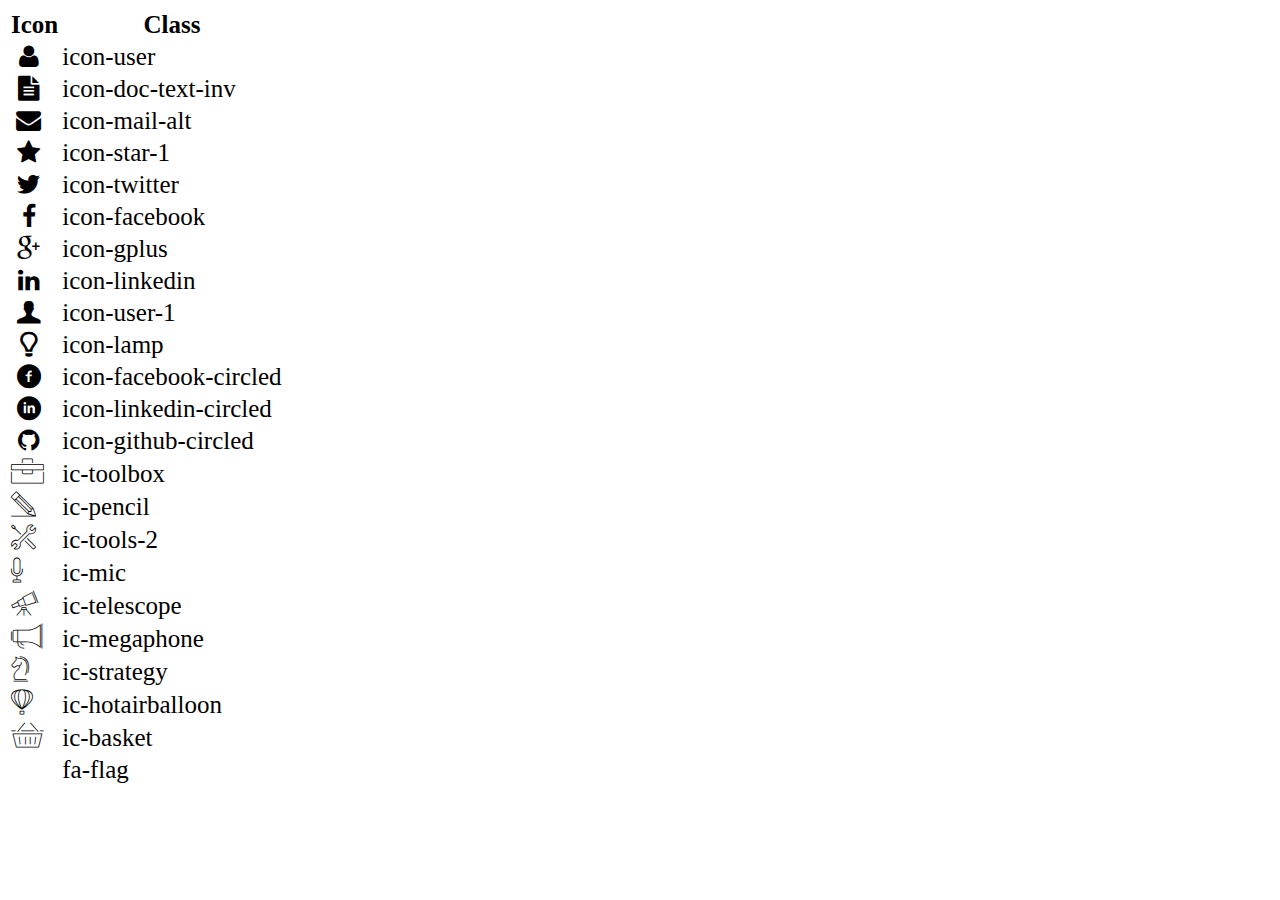
<file: icon-list.html>
<!DOCTYPE html>
<html lang="en">
  <head>
    <meta charset="UTF-8" />
    <meta http-equiv="X-UA-Compatible" content="IE=edge" />
    <meta name="viewport" content="width=device-width, initial-scale=1.0" />
    <link rel="stylesheet" href="css/font.css" />
    <title>Icon List</title>
  </head>

  <body>
    <table style="font-size: 25px">
      <thead>
        <tr>
          <th>Icon</th>
          <th>Class</th>
        </tr>
      </thead>
      <tbody>
        <tr>
          <td><i class="icon-user"></i></td>
          <td>icon-user</td>
        </tr>
        <tr>
          <td><i class="icon-doc-text-inv"></i></td>
          <td>icon-doc-text-inv</td>
        </tr>
        <tr>
          <td><i class="icon-mail-alt"></i></td>
          <td>icon-mail-alt</td>
        </tr>
        <tr>
          <td><i class="icon-star-1"></i></td>
          <td>icon-star-1</td>
        </tr>
        <tr>
          <td><i class="icon-twitter"></i></td>
          <td>icon-twitter</td>
        </tr>
        <tr>
          <td><i class="icon-facebook"></i></td>
          <td>icon-facebook</td>
        </tr>
        <tr>
          <td><i class="icon-gplus"></i></td>
          <td>icon-gplus</td>
        </tr>
        <tr>
          <td><i class="icon-linkedin"></i></td>
          <td>icon-linkedin</td>
        </tr>
        <tr>
          <td><i class="icon-user-1"></i></td>
          <td>icon-user-1</td>
        </tr>
        <tr>
          <td><i class="icon-lamp"></i></td>
          <td>icon-lamp</td>
        </tr>
        <tr>
          <td><i class="icon-facebook-circled"></i></td>
          <td>icon-facebook-circled</td>
        </tr>
        <tr>
          <td><i class="icon-linkedin-circled"></i></td>
          <td>icon-linkedin-circled</td>
        </tr>
        <tr>
          <td><i class="icon-github-circled"></i></td>
          <td>icon-github-circled</td>
        </tr>
        <tr>
          <td><i class="ic-toolbox"></i></td>
          <td>ic-toolbox</td>
        </tr>
        <tr>
          <td><i class="ic-pencil"></i></td>
          <td>ic-pencil</td>
        </tr>
        <tr>
          <td><i class="ic-tools-2"></i></td>
          <td>ic-tools-2</td>
        </tr>

        <tr>
          <td><i class="ic-mic"></i></td>
          <td>ic-mic</td>
        </tr>
        <tr>
          <td><i class="ic-telescope"></i></td>
          <td>ic-telescope</td>
        </tr>
        <tr>
          <td><i class="ic-megaphone"></i></td>
          <td>ic-megaphone</td>
        </tr>
        <tr>
          <td><i class="ic-strategy"></i></td>
          <td>ic-strategy</td>
        </tr>
        <tr>
          <td><i class="ic-hotairballoon"></i></td>
          <td>ic-hotairballoon</td>
        </tr>
        <tr>
          <td><i class="ic-basket"></i></td>
          <td>ic-basket</td>
        </tr>
        <tr>
          <td><i class="fa-flag"></i></td>
          <td>fa-flag</td>
        </tr>
      </tbody>
    </table>
  </body>
</html>
</file>
<file: css/font.css>
@font-face {
	font-family: 'open_sanslight';
	src: url('../fonts/OpenSans-Light-webfont.eot');
	src: url('../fonts/OpenSans-Light-webfont.eot#iefix') format('embedded-opentype'),
		url('../fonts/OpenSans-Light-webfont.woff') format('woff'),
		url('../fonts/OpenSans-Light-webfont.ttf') format('truetype'),
		url('../fonts/OpenSans-Light-webfont.svg#open_sanslight') format('svg');
	font-weight: normal;
	font-style: normal;

}

@font-face {
	font-family: 'open_sansitalic';
	src: url('../fonts/OpenSans-Italic-webfont.eot');
	src: url('../fonts/OpenSans-Italic-webfont.eot#iefix') format('embedded-opentype'),
		url('../fonts/OpenSans-Italic-webfont.woff') format('woff'),
		url('../fonts/OpenSans-Italic-webfont.ttf') format('truetype'),
		url('../fonts/OpenSans-Italic-webfont.svg#open_sansitalic') format('svg');
	font-weight: normal;
	font-style: normal;

}

@font-face {
	font-family: 'open_sanssemibold';
	src: url('../fonts/OpenSans-Semibold-webfont.eot');
	src: url('../fonts/OpenSans-Semibold-webfont.eot#iefix') format('embedded-opentype'),
		url('../fonts/OpenSans-Semibold-webfont.woff') format('woff'),
		url('../fonts/OpenSans-Semibold-webfont.ttf') format('truetype'),
		url('../fonts/OpenSans-Semibold-webfont.svg#open_sanssemibold') format('svg');
	font-weight: normal;
	font-style: normal;

}


@font-face {
	font-family: 'open_sanslight_italic';
	src: url('../fonts/OpenSans-LightItalic-webfont.eot');
	src: url('../fonts/OpenSans-LightItalic-webfont.eot#iefix') format('embedded-opentype'),
		url('../fonts/OpenSans-LightItalic-webfont.woff') format('woff'),
		url('../fonts/OpenSans-LightItalic-webfont.ttf') format('truetype'),
		url('../fonts/OpenSans-LightItalic-webfont.svg#open_sanslight_italic') format('svg');
	font-weight: normal;
	font-style: normal;

}

@font-face {
	font-family: 'open_sansregular';
	src: url('../fonts/OpenSans-Regular-webfont.eot');
	src: url('../fonts/OpenSans-Regular-webfont.eot#iefix') format('embedded-opentype'),
		url('../fonts/OpenSans-Regular-webfont.woff') format('woff'),
		url('../fonts/OpenSans-Regular-webfont.ttf') format('truetype'),
		url('../fonts/OpenSans-Regular-webfont.svg#open_sansregular') format('svg');
	font-weight: normal;
	font-style: normal;

}


@font-face {
	font-family: 'fontello';
	src: url('../fonts/fontello.eot');
	src: url('../fonts/fontello.eot#iefix') format('embedded-opentype'),
		url('../fonts/fontello.woff') format('woff'),
		url('../fonts/fontello.ttf') format('truetype'),
		url('../fonts/fontello.svg#fontello') format('svg');
	font-weight: normal;
	font-style: normal;
}

[class^="icon-"]:before,
[class*=" icon-"]:before {
	font-family: "fontello";
	font-style: normal;
	font-weight: normal;
	speak: none;

	display: inline-block;
	text-decoration: inherit;
	width: 1em;
	margin-right: .2em;
	text-align: center;
	/* opacity: .8; */

	/* For safety - reset parent styles, that can break glyph codes*/
	font-variant: normal;
	text-transform: none;

	/* fix buttons height, for twitter bootstrap */
	line-height: 1em;

	/* Animation center compensation - margins should be symmetric */
	/* remove if not needed */
	margin-left: .2em;

	/* you can be more comfortable with increased icons size */
	/* font-size: 120%; */

	/* Font smoothing. That was taken from TWBS */
	-webkit-font-smoothing: antialiased;
	-moz-osx-font-smoothing: grayscale;

	/* Uncomment for 3D effect */
	/* text-shadow: 1px 1px 1px rgba(127, 127, 127, 0.3); */
}

.icon-emo-happy:before {
	content: '\e800';
}

/* '' */
.icon-emo-wink:before {
	content: '\e801';
}

/* '' */
.icon-emo-wink2:before {
	content: '\e802';
}

/* '' */
.icon-emo-unhappy:before {
	content: '\e803';
}

/* '' */
.icon-emo-sleep:before {
	content: '\e804';
}

/* '' */
.icon-emo-thumbsup:before {
	content: '\e805';
}

/* '' */
.icon-emo-devil:before {
	content: '\e806';
}

/* '' */
.icon-emo-surprised:before {
	content: '\e807';
}

/* '' */
.icon-emo-tongue:before {
	content: '\e808';
}

/* '' */
.icon-emo-coffee:before {
	content: '\e809';
}

/* '' */
.icon-emo-sunglasses:before {
	content: '\e80a';
}

/* '' */
.icon-emo-displeased:before {
	content: '\e80b';
}

/* '' */
.icon-emo-beer:before {
	content: '\e80c';
}

/* '' */
.icon-emo-grin:before {
	content: '\e80d';
}

/* '' */
.icon-emo-angry:before {
	content: '\e80e';
}

/* '' */
.icon-emo-saint:before {
	content: '\e80f';
}

/* '' */
.icon-emo-cry:before {
	content: '\e810';
}

/* '' */
.icon-emo-shoot:before {
	content: '\e811';
}

/* '' */
.icon-emo-squint:before {
	content: '\e812';
}

/* '' */
.icon-emo-laugh:before {
	content: '\e813';
}

/* '' */
.icon-spin1:before {
	content: '\e814';
}

/* '' */
.icon-spin2:before {
	content: '\e815';
}

/* '' */
.icon-spin3:before {
	content: '\e816';
}

/* '' */
.icon-spin4:before {
	content: '\e817';
}

/* '' */
.icon-spin5:before {
	content: '\e818';
}

/* '' */
.icon-spin6:before {
	content: '\e819';
}

/* '' */
.icon-firefox:before {
	content: '\e81a';
}

/* '' */
.icon-chrome:before {
	content: '\e81b';
}

/* '' */
.icon-opera:before {
	content: '\e81c';
}

/* '' */
.icon-ie:before {
	content: '\e81d';
}

/* '' */
.icon-crown:before {
	content: '\e81e';
}

/* '' */
.icon-crown-plus:before {
	content: '\e81f';
}

/* '' */
.icon-crown-minus:before {
	content: '\e820';
}

/* '' */
.icon-marquee:before {
	content: '\e821';
}

/* '' */
.icon-glass:before {
	content: '\e822';
}

/* '' */
.icon-music:before {
	content: '\e823';
}

/* '' */
.icon-search:before {
	content: '\e824';
}

/* '' */
.icon-mail:before {
	content: '\e825';
}

/* '' */
.icon-mail-alt:before {
	content: '\e826';
}

/* '' */
.icon-mail-squared:before {
	content: '\e827';
}

/* '' */
.icon-heart:before {
	content: '\e828';
}

/* '' */
.icon-heart-empty:before {
	content: '\e829';
}

/* '' */
.icon-star-1:before {
	content: '\e82a';
}

/* '' */
.icon-star-empty-1:before {
	content: '\e82b';
}

/* '' */
.icon-star-half:before {
	content: '\e82c';
}

/* '' */
.icon-star-half-alt:before {
	content: '\e82d';
}

/* '' */
.icon-user:before {
	content: '\e82e';
}

/* '' */
.icon-user-plus:before {
	content: '\e82f';
}

/* '' */
.icon-user-times:before {
	content: '\e830';
}

/* '' */
.icon-users:before {
	content: '\e831';
}

/* '' */
.icon-male:before {
	content: '\e832';
}

/* '' */
.icon-female:before {
	content: '\e833';
}

/* '' */
.icon-child:before {
	content: '\e834';
}

/* '' */
.icon-user-secret:before {
	content: '\e835';
}

/* '' */
.icon-video:before {
	content: '\e836';
}

/* '' */
.icon-videocam:before {
	content: '\e837';
}

/* '' */
.icon-picture:before {
	content: '\e838';
}

/* '' */
.icon-camera:before {
	content: '\e839';
}

/* '' */
.icon-camera-alt:before {
	content: '\e83a';
}

/* '' */
.icon-th-large:before {
	content: '\e83b';
}

/* '' */
.icon-th:before {
	content: '\e83c';
}

/* '' */
.icon-th-list:before {
	content: '\e83d';
}

/* '' */
.icon-ok:before {
	content: '\e83e';
}

/* '' */
.icon-ok-circled:before {
	content: '\e83f';
}

/* '' */
.icon-ok-circled2:before {
	content: '\e840';
}

/* '' */
.icon-ok-squared:before {
	content: '\e841';
}

/* '' */
.icon-cancel:before {
	content: '\e842';
}

/* '' */
.icon-cancel-circled:before {
	content: '\e843';
}

/* '' */
.icon-cancel-circled2:before {
	content: '\e844';
}

/* '' */
.icon-plus:before {
	content: '\e845';
}

/* '' */
.icon-plus-circled:before {
	content: '\e846';
}

/* '' */
.icon-plus-squared:before {
	content: '\e847';
}

/* '' */
.icon-plus-squared-alt:before {
	content: '\e848';
}

/* '' */
.icon-minus:before {
	content: '\e849';
}

/* '' */
.icon-minus-circled:before {
	content: '\e84a';
}

/* '' */
.icon-minus-squared:before {
	content: '\e84b';
}

/* '' */
.icon-minus-squared-alt:before {
	content: '\e84c';
}

/* '' */
.icon-help:before {
	content: '\e84d';
}

/* '' */
.icon-help-circled:before {
	content: '\e84e';
}

/* '' */
.icon-info-circled:before {
	content: '\e84f';
}

/* '' */
.icon-info:before {
	content: '\e850';
}

/* '' */
.icon-home:before {
	content: '\e851';
}

/* '' */
.icon-link:before {
	content: '\e852';
}

/* '' */
.icon-unlink:before {
	content: '\e853';
}

/* '' */
.icon-link-ext:before {
	content: '\e854';
}

/* '' */
.icon-link-ext-alt:before {
	content: '\e855';
}

/* '' */
.icon-attach:before {
	content: '\e856';
}

/* '' */
.icon-lock:before {
	content: '\e857';
}

/* '' */
.icon-lock-open:before {
	content: '\e858';
}

/* '' */
.icon-lock-open-alt:before {
	content: '\e859';
}

/* '' */
.icon-pin:before {
	content: '\e85a';
}

/* '' */
.icon-eye:before {
	content: '\e85b';
}

/* '' */
.icon-eye-off:before {
	content: '\e85c';
}

/* '' */
.icon-tag-1:before {
	content: '\e85d';
}

/* '' */
.icon-tags:before {
	content: '\e85e';
}

/* '' */
.icon-bookmark:before {
	content: '\e85f';
}

/* '' */
.icon-bookmark-empty:before {
	content: '\e860';
}

/* '' */
.icon-flag:before {
	content: '\e861';
}

/* '' */
.icon-flag-empty:before {
	content: '\e862';
}

/* '' */
.icon-flag-checkered:before {
	content: '\e863';
}

/* '' */
.icon-thumbs-up:before {
	content: '\e864';
}

/* '' */
.icon-thumbs-down:before {
	content: '\e865';
}

/* '' */
.icon-thumbs-up-alt:before {
	content: '\e866';
}

/* '' */
.icon-thumbs-down-alt:before {
	content: '\e867';
}

/* '' */
.icon-download:before {
	content: '\e868';
}

/* '' */
.icon-upload:before {
	content: '\e869';
}

/* '' */
.icon-download-cloud:before {
	content: '\e86a';
}

/* '' */
.icon-upload-cloud:before {
	content: '\e86b';
}

/* '' */
.icon-reply:before {
	content: '\e86c';
}

/* '' */
.icon-reply-all:before {
	content: '\e86d';
}

/* '' */
.icon-forward:before {
	content: '\e86e';
}

/* '' */
.icon-quote-left:before {
	content: '\e86f';
}

/* '' */
.icon-quote-right:before {
	content: '\e870';
}

/* '' */
.icon-code:before {
	content: '\e871';
}

/* '' */
.icon-export:before {
	content: '\e872';
}

/* '' */
.icon-export-alt:before {
	content: '\e873';
}

/* '' */
.icon-share:before {
	content: '\e874';
}

/* '' */
.icon-share-squared:before {
	content: '\e875';
}

/* '' */
.icon-pencil:before {
	content: '\e876';
}

/* '' */
.icon-pencil-squared:before {
	content: '\e877';
}

/* '' */
.icon-edit:before {
	content: '\e878';
}

/* '' */
.icon-print:before {
	content: '\e879';
}

/* '' */
.icon-retweet:before {
	content: '\e87a';
}

/* '' */
.icon-keyboard:before {
	content: '\e87b';
}

/* '' */
.icon-gamepad:before {
	content: '\e87c';
}

/* '' */
.icon-comment:before {
	content: '\e87d';
}

/* '' */
.icon-chat:before {
	content: '\e87e';
}

/* '' */
.icon-comment-empty:before {
	content: '\e87f';
}

/* '' */
.icon-chat-empty:before {
	content: '\e880';
}

/* '' */
.icon-bell:before {
	content: '\e881';
}

/* '' */
.icon-bell-alt:before {
	content: '\e882';
}

/* '' */
.icon-bell-off:before {
	content: '\e883';
}

/* '' */
.icon-bell-off-empty:before {
	content: '\e884';
}

/* '' */
.icon-attention-alt:before {
	content: '\e885';
}

/* '' */
.icon-attention:before {
	content: '\e886';
}

/* '' */
.icon-attention-circled:before {
	content: '\e887';
}

/* '' */
.icon-location:before {
	content: '\e888';
}

/* '' */
.icon-direction:before {
	content: '\e889';
}

/* '' */
.icon-compass:before {
	content: '\e88a';
}

/* '' */
.icon-trash:before {
	content: '\e88b';
}

/* '' */
.icon-trash-empty:before {
	content: '\e88c';
}

/* '' */
.icon-doc:before {
	content: '\e88d';
}

/* '' */
.icon-docs:before {
	content: '\e88e';
}

/* '' */
.icon-doc-text:before {
	content: '\e88f';
}

/* '' */
.icon-doc-inv:before {
	content: '\e890';
}

/* '' */
.icon-doc-text-inv:before {
	content: '\e891';
}

/* '' */
.icon-file-pdf:before {
	content: '\e892';
}

/* '' */
.icon-file-word:before {
	content: '\e893';
}

/* '' */
.icon-file-excel:before {
	content: '\e894';
}

/* '' */
.icon-file-powerpoint:before {
	content: '\e895';
}

/* '' */
.icon-file-image:before {
	content: '\e896';
}

/* '' */
.icon-file-archive:before {
	content: '\e897';
}

/* '' */
.icon-file-audio:before {
	content: '\e898';
}

/* '' */
.icon-file-video:before {
	content: '\e899';
}

/* '' */
.icon-file-code:before {
	content: '\e89a';
}

/* '' */
.icon-folder:before {
	content: '\e89b';
}

/* '' */
.icon-folder-open:before {
	content: '\e89c';
}

/* '' */
.icon-folder-empty:before {
	content: '\e89d';
}

/* '' */
.icon-folder-open-empty:before {
	content: '\e89e';
}

/* '' */
.icon-box:before {
	content: '\e89f';
}

/* '' */
.icon-rss:before {
	content: '\e8a0';
}

/* '' */
.icon-rss-squared:before {
	content: '\e8a1';
}

/* '' */
.icon-phone:before {
	content: '\e8a2';
}

/* '' */
.icon-phone-squared:before {
	content: '\e8a3';
}

/* '' */
.icon-fax:before {
	content: '\e8a4';
}

/* '' */
.icon-menu:before {
	content: '\e8a5';
}

/* '' */
.icon-cog:before {
	content: '\e8a6';
}

/* '' */
.icon-cog-alt:before {
	content: '\e8a7';
}

/* '' */
.icon-wrench:before {
	content: '\e8a8';
}

/* '' */
.icon-sliders:before {
	content: '\e8a9';
}

/* '' */
.icon-basket:before {
	content: '\e8aa';
}

/* '' */
.icon-cart-plus:before {
	content: '\e8ab';
}

/* '' */
.icon-cart-arrow-down:before {
	content: '\e8ac';
}

/* '' */
.icon-calendar:before {
	content: '\e8ad';
}

/* '' */
.icon-calendar-empty:before {
	content: '\e8ae';
}

/* '' */
.icon-login:before {
	content: '\e8af';
}

/* '' */
.icon-logout:before {
	content: '\e8b0';
}

/* '' */
.icon-mic:before {
	content: '\e8b1';
}

/* '' */
.icon-mute:before {
	content: '\e8b2';
}

/* '' */
.icon-volume-off:before {
	content: '\e8b3';
}

/* '' */
.icon-volume-down:before {
	content: '\e8b4';
}

/* '' */
.icon-volume-up:before {
	content: '\e8b5';
}

/* '' */
.icon-headphones:before {
	content: '\e8b6';
}

/* '' */
.icon-clock:before {
	content: '\e8b7';
}

/* '' */
.icon-lightbulb:before {
	content: '\e8b8';
}

/* '' */
.icon-block:before {
	content: '\e8b9';
}

/* '' */
.icon-resize-full:before {
	content: '\e8ba';
}

/* '' */
.icon-resize-full-alt:before {
	content: '\e8bb';
}

/* '' */
.icon-resize-small:before {
	content: '\e8bc';
}

/* '' */
.icon-resize-vertical:before {
	content: '\e8bd';
}

/* '' */
.icon-resize-horizontal:before {
	content: '\e8be';
}

/* '' */
.icon-move:before {
	content: '\e8bf';
}

/* '' */
.icon-zoom-in:before {
	content: '\e8c0';
}

/* '' */
.icon-zoom-out:before {
	content: '\e8c1';
}

/* '' */
.icon-down-circled2:before {
	content: '\e8c2';
}

/* '' */
.icon-up-circled2:before {
	content: '\e8c3';
}

/* '' */
.icon-left-circled2:before {
	content: '\e8c4';
}

/* '' */
.icon-right-circled2:before {
	content: '\e8c5';
}

/* '' */
.icon-down-dir:before {
	content: '\e8c6';
}

/* '' */
.icon-up-dir:before {
	content: '\e8c7';
}

/* '' */
.icon-left-dir:before {
	content: '\e8c8';
}

/* '' */
.icon-right-dir:before {
	content: '\e8c9';
}

/* '' */
.icon-down-open:before {
	content: '\e8ca';
}

/* '' */
.icon-left-open:before {
	content: '\e8cb';
}

/* '' */
.icon-right-open:before {
	content: '\e8cc';
}

/* '' */
.icon-up-open:before {
	content: '\e8cd';
}

/* '' */
.icon-angle-left:before {
	content: '\e8ce';
}

/* '' */
.icon-angle-right:before {
	content: '\e8cf';
}

/* '' */
.icon-angle-up:before {
	content: '\e8d0';
}

/* '' */
.icon-angle-down:before {
	content: '\e8d1';
}

/* '' */
.icon-angle-circled-left:before {
	content: '\e8d2';
}

/* '' */
.icon-angle-circled-right:before {
	content: '\e8d3';
}

/* '' */
.icon-angle-circled-up:before {
	content: '\e8d4';
}

/* '' */
.icon-angle-circled-down:before {
	content: '\e8d5';
}

/* '' */
.icon-angle-double-left:before {
	content: '\e8d6';
}

/* '' */
.icon-angle-double-right:before {
	content: '\e8d7';
}

/* '' */
.icon-angle-double-up:before {
	content: '\e8d8';
}

/* '' */
.icon-angle-double-down:before {
	content: '\e8d9';
}

/* '' */
.icon-down:before {
	content: '\e8da';
}

/* '' */
.icon-left:before {
	content: '\e8db';
}

/* '' */
.icon-right:before {
	content: '\e8dc';
}

/* '' */
.icon-up:before {
	content: '\e8dd';
}

/* '' */
.icon-down-big:before {
	content: '\e8de';
}

/* '' */
.icon-left-big:before {
	content: '\e8df';
}

/* '' */
.icon-right-big:before {
	content: '\e8e0';
}

/* '' */
.icon-up-big:before {
	content: '\e8e1';
}

/* '' */
.icon-right-hand:before {
	content: '\e8e2';
}

/* '' */
.icon-left-hand:before {
	content: '\e8e3';
}

/* '' */
.icon-up-hand:before {
	content: '\e8e4';
}

/* '' */
.icon-down-hand:before {
	content: '\e8e5';
}

/* '' */
.icon-left-circled:before {
	content: '\e8e6';
}

/* '' */
.icon-right-circled:before {
	content: '\e8e7';
}

/* '' */
.icon-up-circled:before {
	content: '\e8e8';
}

/* '' */
.icon-down-circled:before {
	content: '\e8e9';
}

/* '' */
.icon-cw:before {
	content: '\e8ea';
}

/* '' */
.icon-ccw:before {
	content: '\e8eb';
}

/* '' */
.icon-arrows-cw:before {
	content: '\e8ec';
}

/* '' */
.icon-level-up:before {
	content: '\e8ed';
}

/* '' */
.icon-level-down:before {
	content: '\e8ee';
}

/* '' */
.icon-shuffle:before {
	content: '\e8ef';
}

/* '' */
.icon-exchange:before {
	content: '\e8f0';
}

/* '' */
.icon-history:before {
	content: '\e8f1';
}

/* '' */
.icon-expand:before {
	content: '\e8f2';
}

/* '' */
.icon-collapse:before {
	content: '\e8f3';
}

/* '' */
.icon-expand-right:before {
	content: '\e8f4';
}

/* '' */
.icon-collapse-left:before {
	content: '\e8f5';
}

/* '' */
.icon-play:before {
	content: '\e8f6';
}

/* '' */
.icon-play-circled:before {
	content: '\e8f7';
}

/* '' */
.icon-play-circled2:before {
	content: '\e8f8';
}

/* '' */
.icon-stop:before {
	content: '\e8f9';
}

/* '' */
.icon-pause:before {
	content: '\e8fa';
}

/* '' */
.icon-to-end:before {
	content: '\e8fb';
}

/* '' */
.icon-to-end-alt:before {
	content: '\e8fc';
}

/* '' */
.icon-to-start:before {
	content: '\e8fd';
}

/* '' */
.icon-to-start-alt:before {
	content: '\e8fe';
}

/* '' */
.icon-fast-fw:before {
	content: '\e8ff';
}

/* '' */
.icon-fast-bw:before {
	content: '\e900';
}

/* '' */
.icon-eject:before {
	content: '\e901';
}

/* '' */
.icon-target:before {
	content: '\e902';
}

/* '' */
.icon-signal:before {
	content: '\e903';
}

/* '' */
.icon-wifi:before {
	content: '\e904';
}

/* '' */
.icon-award:before {
	content: '\e905';
}

/* '' */
.icon-desktop:before {
	content: '\e906';
}

/* '' */
.icon-laptop:before {
	content: '\e907';
}

/* '' */
.icon-tablet:before {
	content: '\e908';
}

/* '' */
.icon-mobile:before {
	content: '\e909';
}

/* '' */
.icon-inbox:before {
	content: '\e90a';
}

/* '' */
.icon-globe:before {
	content: '\e90b';
}

/* '' */
.icon-sun:before {
	content: '\e90c';
}

/* '' */
.icon-cloud:before {
	content: '\e90d';
}

/* '' */
.icon-flash:before {
	content: '\e90e';
}

/* '' */
.icon-moon:before {
	content: '\e90f';
}

/* '' */
.icon-umbrella-1:before {
	content: '\e910';
}

/* '' */
.icon-flight:before {
	content: '\e911';
}

/* '' */
.icon-fighter-jet:before {
	content: '\e912';
}

/* '' */
.icon-paper-plane:before {
	content: '\e913';
}

/* '' */
.icon-paper-plane-empty:before {
	content: '\e914';
}

/* '' */
.icon-space-shuttle:before {
	content: '\e915';
}

/* '' */
.icon-leaf:before {
	content: '\e916';
}

/* '' */
.icon-font:before {
	content: '\e917';
}

/* '' */
.icon-bold:before {
	content: '\e918';
}

/* '' */
.icon-medium:before {
	content: '\e919';
}

/* '' */
.icon-italic:before {
	content: '\e91a';
}

/* '' */
.icon-header:before {
	content: '\e91b';
}

/* '' */
.icon-paragraph:before {
	content: '\e91c';
}

/* '' */
.icon-text-height:before {
	content: '\e91d';
}

/* '' */
.icon-text-width:before {
	content: '\e91e';
}

/* '' */
.icon-align-left:before {
	content: '\e91f';
}

/* '' */
.icon-align-center:before {
	content: '\e920';
}

/* '' */
.icon-align-right:before {
	content: '\e921';
}

/* '' */
.icon-align-justify:before {
	content: '\e922';
}

/* '' */
.icon-list:before {
	content: '\e923';
}

/* '' */
.icon-indent-left:before {
	content: '\e924';
}

/* '' */
.icon-indent-right:before {
	content: '\e925';
}

/* '' */
.icon-list-bullet:before {
	content: '\e926';
}

/* '' */
.icon-list-numbered:before {
	content: '\e927';
}

/* '' */
.icon-strike:before {
	content: '\e928';
}

/* '' */
.icon-underline:before {
	content: '\e929';
}

/* '' */
.icon-superscript:before {
	content: '\e92a';
}

/* '' */
.icon-subscript:before {
	content: '\e92b';
}

/* '' */
.icon-table:before {
	content: '\e92c';
}

/* '' */
.icon-columns:before {
	content: '\e92d';
}

/* '' */
.icon-crop:before {
	content: '\e92e';
}

/* '' */
.icon-scissors:before {
	content: '\e92f';
}

/* '' */
.icon-paste:before {
	content: '\e930';
}

/* '' */
.icon-briefcase:before {
	content: '\e931';
}

/* '' */
.icon-suitcase:before {
	content: '\e932';
}

/* '' */
.icon-ellipsis:before {
	content: '\e933';
}

/* '' */
.icon-ellipsis-vert:before {
	content: '\e934';
}

/* '' */
.icon-off:before {
	content: '\e935';
}

/* '' */
.icon-road:before {
	content: '\e936';
}

/* '' */
.icon-list-alt:before {
	content: '\e937';
}

/* '' */
.icon-qrcode:before {
	content: '\e938';
}

/* '' */
.icon-barcode:before {
	content: '\e939';
}

/* '' */
.icon-book:before {
	content: '\e93a';
}

/* '' */
.icon-ajust:before {
	content: '\e93b';
}

/* '' */
.icon-tint:before {
	content: '\e93c';
}

/* '' */
.icon-toggle-off:before {
	content: '\e93d';
}

/* '' */
.icon-toggle-on:before {
	content: '\e93e';
}

/* '' */
.icon-check:before {
	content: '\e93f';
}

/* '' */
.icon-check-empty:before {
	content: '\e940';
}

/* '' */
.icon-circle:before {
	content: '\e941';
}

/* '' */
.icon-circle-empty:before {
	content: '\e942';
}

/* '' */
.icon-circle-thin:before {
	content: '\e943';
}

/* '' */
.icon-circle-notch:before {
	content: '\e944';
}

/* '' */
.icon-dot-circled:before {
	content: '\e945';
}

/* '' */
.icon-asterisk:before {
	content: '\e946';
}

/* '' */
.icon-gift:before {
	content: '\e947';
}

/* '' */
.icon-fire:before {
	content: '\e948';
}

/* '' */
.icon-magnet:before {
	content: '\e949';
}

/* '' */
.icon-chart-bar:before {
	content: '\e94a';
}

/* '' */
.icon-chart-area:before {
	content: '\e94b';
}

/* '' */
.icon-chart-pie:before {
	content: '\e94c';
}

/* '' */
.icon-chart-line:before {
	content: '\e94d';
}

/* '' */
.icon-ticket:before {
	content: '\e94e';
}

/* '' */
.icon-credit-card:before {
	content: '\e94f';
}

/* '' */
.icon-floppy:before {
	content: '\e950';
}

/* '' */
.icon-megaphone:before {
	content: '\e951';
}

/* '' */
.icon-hdd:before {
	content: '\e952';
}

/* '' */
.icon-key:before {
	content: '\e953';
}

/* '' */
.icon-fork:before {
	content: '\e954';
}

/* '' */
.icon-rocket:before {
	content: '\e955';
}

/* '' */
.icon-bug:before {
	content: '\e956';
}

/* '' */
.icon-certificate:before {
	content: '\e957';
}

/* '' */
.icon-tasks:before {
	content: '\e958';
}

/* '' */
.icon-filter:before {
	content: '\e959';
}

/* '' */
.icon-beaker:before {
	content: '\e95a';
}

/* '' */
.icon-magic:before {
	content: '\e95b';
}

/* '' */
.icon-cab:before {
	content: '\e95c';
}

/* '' */
.icon-taxi:before {
	content: '\e95d';
}

/* '' */
.icon-truck:before {
	content: '\e95e';
}

/* '' */
.icon-bus:before {
	content: '\e95f';
}

/* '' */
.icon-bicycle:before {
	content: '\e960';
}

/* '' */
.icon-motorcycle:before {
	content: '\e961';
}

/* '' */
.icon-train:before {
	content: '\e962';
}

/* '' */
.icon-subway:before {
	content: '\e963';
}

/* '' */
.icon-ship:before {
	content: '\e964';
}

/* '' */
.icon-money:before {
	content: '\e965';
}

/* '' */
.icon-euro:before {
	content: '\e966';
}

/* '' */
.icon-pound:before {
	content: '\e967';
}

/* '' */
.icon-dollar:before {
	content: '\e968';
}

/* '' */
.icon-rupee:before {
	content: '\e969';
}

/* '' */
.icon-yen:before {
	content: '\e96a';
}

/* '' */
.icon-rouble:before {
	content: '\e96b';
}

/* '' */
.icon-shekel:before {
	content: '\e96c';
}

/* '' */
.icon-try:before {
	content: '\e96d';
}

/* '' */
.icon-won:before {
	content: '\e96e';
}

/* '' */
.icon-bitcoin:before {
	content: '\e96f';
}

/* '' */
.icon-viacoin:before {
	content: '\e970';
}

/* '' */
.icon-sort:before {
	content: '\e971';
}

/* '' */
.icon-sort-down:before {
	content: '\e972';
}

/* '' */
.icon-sort-up:before {
	content: '\e973';
}

/* '' */
.icon-sort-alt-up:before {
	content: '\e974';
}

/* '' */
.icon-sort-alt-down:before {
	content: '\e975';
}

/* '' */
.icon-sort-name-up:before {
	content: '\e976';
}

/* '' */
.icon-sort-name-down:before {
	content: '\e977';
}

/* '' */
.icon-sort-number-up:before {
	content: '\e978';
}

/* '' */
.icon-sort-number-down:before {
	content: '\e979';
}

/* '' */
.icon-hammer:before {
	content: '\e97a';
}

/* '' */
.icon-gauge:before {
	content: '\e97b';
}

/* '' */
.icon-sitemap:before {
	content: '\e97c';
}

/* '' */
.icon-spinner:before {
	content: '\e97d';
}

/* '' */
.icon-coffee:before {
	content: '\e97e';
}

/* '' */
.icon-food:before {
	content: '\e97f';
}

/* '' */
.icon-beer:before {
	content: '\e980';
}

/* '' */
.icon-user-md:before {
	content: '\e981';
}

/* '' */
.icon-stethoscope:before {
	content: '\e982';
}

/* '' */
.icon-heartbeat:before {
	content: '\e983';
}

/* '' */
.icon-ambulance:before {
	content: '\e984';
}

/* '' */
.icon-medkit:before {
	content: '\e985';
}

/* '' */
.icon-h-sigh:before {
	content: '\e986';
}

/* '' */
.icon-bed:before {
	content: '\e987';
}

/* '' */
.icon-hospital:before {
	content: '\e988';
}

/* '' */
.icon-building:before {
	content: '\e989';
}

/* '' */
.icon-building-filled:before {
	content: '\e98a';
}

/* '' */
.icon-bank:before {
	content: '\e98b';
}

/* '' */
.icon-smile:before {
	content: '\e98c';
}

/* '' */
.icon-frown:before {
	content: '\e98d';
}

/* '' */
.icon-meh:before {
	content: '\e98e';
}

/* '' */
.icon-anchor:before {
	content: '\e98f';
}

/* '' */
.icon-terminal:before {
	content: '\e990';
}

/* '' */
.icon-eraser:before {
	content: '\e991';
}

/* '' */
.icon-puzzle:before {
	content: '\e992';
}

/* '' */
.icon-shield:before {
	content: '\e993';
}

/* '' */
.icon-extinguisher:before {
	content: '\e994';
}

/* '' */
.icon-bullseye:before {
	content: '\e995';
}

/* '' */
.icon-wheelchair:before {
	content: '\e996';
}

/* '' */
.icon-language:before {
	content: '\e997';
}

/* '' */
.icon-graduation-cap:before {
	content: '\e998';
}

/* '' */
.icon-paw:before {
	content: '\e999';
}

/* '' */
.icon-spoon:before {
	content: '\e99a';
}

/* '' */
.icon-cube:before {
	content: '\e99b';
}

/* '' */
.icon-cubes:before {
	content: '\e99c';
}

/* '' */
.icon-recycle:before {
	content: '\e99d';
}

/* '' */
.icon-tree:before {
	content: '\e99e';
}

/* '' */
.icon-database:before {
	content: '\e99f';
}

/* '' */
.icon-server:before {
	content: '\e9a0';
}

/* '' */
.icon-lifebuoy:before {
	content: '\e9a1';
}

/* '' */
.icon-rebel:before {
	content: '\e9a2';
}

/* '' */
.icon-empire:before {
	content: '\e9a3';
}

/* '' */
.icon-bomb:before {
	content: '\e9a4';
}

/* '' */
.icon-soccer-ball:before {
	content: '\e9a5';
}

/* '' */
.icon-tty:before {
	content: '\e9a6';
}

/* '' */
.icon-binoculars:before {
	content: '\e9a7';
}

/* '' */
.icon-plug:before {
	content: '\e9a8';
}

/* '' */
.icon-newspaper:before {
	content: '\e9a9';
}

/* '' */
.icon-calc:before {
	content: '\e9aa';
}

/* '' */
.icon-copyright:before {
	content: '\e9ab';
}

/* '' */
.icon-at:before {
	content: '\e9ac';
}

/* '' */
.icon-eyedropper:before {
	content: '\e9ad';
}

/* '' */
.icon-brush:before {
	content: '\e9ae';
}

/* '' */
.icon-birthday:before {
	content: '\e9af';
}

/* '' */
.icon-diamond:before {
	content: '\e9b0';
}

/* '' */
.icon-street-view:before {
	content: '\e9b1';
}

/* '' */
.icon-venus:before {
	content: '\e9b2';
}

/* '' */
.icon-mars:before {
	content: '\e9b3';
}

/* '' */
.icon-mercury:before {
	content: '\e9b4';
}

/* '' */
.icon-transgender:before {
	content: '\e9b5';
}

/* '' */
.icon-transgender-alt:before {
	content: '\e9b6';
}

/* '' */
.icon-venus-double:before {
	content: '\e9b7';
}

/* '' */
.icon-mars-double:before {
	content: '\e9b8';
}

/* '' */
.icon-venus-mars:before {
	content: '\e9b9';
}

/* '' */
.icon-mars-stroke:before {
	content: '\e9ba';
}

/* '' */
.icon-mars-stroke-v:before {
	content: '\e9bb';
}

/* '' */
.icon-mars-stroke-h:before {
	content: '\e9bc';
}

/* '' */
.icon-neuter:before {
	content: '\e9bd';
}

/* '' */
.icon-cc-visa:before {
	content: '\e9be';
}

/* '' */
.icon-cc-mastercard:before {
	content: '\e9bf';
}

/* '' */
.icon-cc-discover:before {
	content: '\e9c0';
}

/* '' */
.icon-cc-amex:before {
	content: '\e9c1';
}

/* '' */
.icon-cc-paypal:before {
	content: '\e9c2';
}

/* '' */
.icon-cc-stripe:before {
	content: '\e9c3';
}

/* '' */
.icon-adn:before {
	content: '\e9c4';
}

/* '' */
.icon-android:before {
	content: '\e9c5';
}

/* '' */
.icon-angellist:before {
	content: '\e9c6';
}

/* '' */
.icon-apple:before {
	content: '\e9c7';
}

/* '' */
.icon-behance:before {
	content: '\e9c8';
}

/* '' */
.icon-behance-squared:before {
	content: '\e9c9';
}

/* '' */
.icon-bitbucket:before {
	content: '\e9ca';
}

/* '' */
.icon-bitbucket-squared:before {
	content: '\e9cb';
}

/* '' */
.icon-buysellads:before {
	content: '\e9cc';
}

/* '' */
.icon-cc:before {
	content: '\e9cd';
}

/* '' */
.icon-codeopen:before {
	content: '\e9ce';
}

/* '' */
.icon-connectdevelop:before {
	content: '\e9cf';
}

/* '' */
.icon-css3:before {
	content: '\e9d0';
}

/* '' */
.icon-dashcube:before {
	content: '\e9d1';
}

/* '' */
.icon-delicious:before {
	content: '\e9d2';
}

/* '' */
.icon-deviantart:before {
	content: '\e9d3';
}

/* '' */
.icon-digg:before {
	content: '\e9d4';
}

/* '' */
.icon-dribbble:before {
	content: '\e9d5';
}

/* '' */
.icon-dropbox:before {
	content: '\e9d6';
}

/* '' */
.icon-drupal:before {
	content: '\e9d7';
}

/* '' */
.icon-facebook:before {
	content: '\e9d8';
}

/* '' */
.icon-facebook-squared:before {
	content: '\e9d9';
}

/* '' */
.icon-facebook-official:before {
	content: '\e9da';
}

/* '' */
.icon-flickr:before {
	content: '\e9db';
}

/* '' */
.icon-forumbee:before {
	content: '\e9dc';
}

/* '' */
.icon-foursquare:before {
	content: '\e9dd';
}

/* '' */
.icon-git-squared:before {
	content: '\e9de';
}

/* '' */
.icon-git:before {
	content: '\e9df';
}

/* '' */
.icon-github:before {
	content: '\e9e0';
}

/* '' */
.icon-github-squared:before {
	content: '\e9e1';
}

/* '' */
.icon-github-circled:before {
	content: '\e9e2';
}

/* '' */
.icon-gittip:before {
	content: '\e9e3';
}

/* '' */
.icon-google:before {
	content: '\e9e4';
}

/* '' */
.icon-gplus:before {
	content: '\e9e5';
}

/* '' */
.icon-gplus-squared:before {
	content: '\e9e6';
}

/* '' */
.icon-gwallet:before {
	content: '\e9e7';
}

/* '' */
.icon-hacker-news:before {
	content: '\e9e8';
}

/* '' */
.icon-html5:before {
	content: '\e9e9';
}

/* '' */
.icon-instagram:before {
	content: '\e9ea';
}

/* '' */
.icon-ioxhost:before {
	content: '\e9eb';
}

/* '' */
.icon-joomla:before {
	content: '\e9ec';
}

/* '' */
.icon-jsfiddle:before {
	content: '\e9ed';
}

/* '' */
.icon-lastfm:before {
	content: '\e9ee';
}

/* '' */
.icon-lastfm-squared:before {
	content: '\e9ef';
}

/* '' */
.icon-leanpub:before {
	content: '\e9f0';
}

/* '' */
.icon-linkedin-squared:before {
	content: '\e9f1';
}

/* '' */
.icon-linux:before {
	content: '\e9f2';
}

/* '' */
.icon-linkedin:before {
	content: '\e9f3';
}

/* '' */
.icon-maxcdn:before {
	content: '\e9f4';
}

/* '' */
.icon-meanpath:before {
	content: '\e9f5';
}

/* '' */
.icon-openid:before {
	content: '\e9f6';
}

/* '' */
.icon-pagelines:before {
	content: '\e9f7';
}

/* '' */
.icon-paypal:before {
	content: '\e9f8';
}

/* '' */
.icon-pied-piper-squared:before {
	content: '\e9f9';
}

/* '' */
.icon-pied-piper-alt:before {
	content: '\e9fa';
}

/* '' */
.icon-pinterest:before {
	content: '\e9fb';
}

/* '' */
.icon-pinterest-circled:before {
	content: '\e9fc';
}

/* '' */
.icon-pinterest-squared:before {
	content: '\e9fd';
}

/* '' */
.icon-qq:before {
	content: '\e9fe';
}

/* '' */
.icon-reddit:before {
	content: '\e9ff';
}

/* '' */
.icon-reddit-squared:before {
	content: '\ea00';
}

/* '' */
.icon-renren:before {
	content: '\ea01';
}

/* '' */
.icon-sellsy:before {
	content: '\ea02';
}

/* '' */
.icon-shirtsinbulk:before {
	content: '\ea03';
}

/* '' */
.icon-simplybuilt:before {
	content: '\ea04';
}

/* '' */
.icon-skyatlas:before {
	content: '\ea05';
}

/* '' */
.icon-skype:before {
	content: '\ea06';
}

/* '' */
.icon-slack:before {
	content: '\ea07';
}

/* '' */
.icon-slideshare:before {
	content: '\ea08';
}

/* '' */
.icon-soundcloud:before {
	content: '\ea09';
}

/* '' */
.icon-spotify:before {
	content: '\ea0a';
}

/* '' */
.icon-stackexchange:before {
	content: '\ea0b';
}

/* '' */
.icon-stackoverflow:before {
	content: '\ea0c';
}

/* '' */
.icon-steam:before {
	content: '\ea0d';
}

/* '' */
.icon-steam-squared:before {
	content: '\ea0e';
}

/* '' */
.icon-stumbleupon:before {
	content: '\ea0f';
}

/* '' */
.icon-stumbleupon-circled:before {
	content: '\ea10';
}

/* '' */
.icon-tencent-weibo:before {
	content: '\ea11';
}

/* '' */
.icon-trello:before {
	content: '\ea12';
}

/* '' */
.icon-tumblr:before {
	content: '\ea13';
}

/* '' */
.icon-tumblr-squared:before {
	content: '\ea14';
}

/* '' */
.icon-twitch:before {
	content: '\ea15';
}

/* '' */
.icon-note:before {
	content: '\ea16';
}

/* '' */
.icon-note-beamed:before {
	content: '\ea17';
}

/* '' */
.icon-music-1:before {
	content: '\ea18';
}

/* '' */
.icon-search-1:before {
	content: '\ea19';
}

/* '' */
.icon-flashlight:before {
	content: '\ea1a';
}

/* '' */
.icon-mail-1:before {
	content: '\ea1b';
}

/* '' */
.icon-heart-1:before {
	content: '\ea1c';
}

/* '' */
.icon-heart-empty-1:before {
	content: '\ea1d';
}

/* '' */
.icon-star:before {
	content: '\ea1e';
}

/* '' */
.icon-star-empty:before {
	content: '\ea1f';
}

/* '' */
.icon-user-1:before {
	content: '\ea20';
}

/* '' */
.icon-users-1:before {
	content: '\ea21';
}

/* '' */
.icon-user-add:before {
	content: '\ea22';
}

/* '' */
.icon-video-1:before {
	content: '\ea23';
}

/* '' */
.icon-picture-1:before {
	content: '\ea24';
}

/* '' */
.icon-camera-1:before {
	content: '\ea25';
}

/* '' */
.icon-layout:before {
	content: '\ea26';
}

/* '' */
.icon-menu-1:before {
	content: '\ea27';
}

/* '' */
.icon-check-1:before {
	content: '\ea28';
}

/* '' */
.icon-cancel-1:before {
	content: '\ea29';
}

/* '' */
.icon-cancel-circled-1:before {
	content: '\ea2a';
}

/* '' */
.icon-cancel-squared:before {
	content: '\ea2b';
}

/* '' */
.icon-plus-1:before {
	content: '\ea2c';
}

/* '' */
.icon-plus-circled-1:before {
	content: '\ea2d';
}

/* '' */
.icon-plus-squared-1:before {
	content: '\ea2e';
}

/* '' */
.icon-minus-1:before {
	content: '\ea2f';
}

/* '' */
.icon-minus-circled-1:before {
	content: '\ea30';
}

/* '' */
.icon-minus-squared-1:before {
	content: '\ea31';
}

/* '' */
.icon-help-1:before {
	content: '\ea32';
}

/* '' */
.icon-help-circled-1:before {
	content: '\ea33';
}

/* '' */
.icon-info-1:before {
	content: '\ea34';
}

/* '' */
.icon-info-circled-1:before {
	content: '\ea35';
}

/* '' */
.icon-back:before {
	content: '\ea36';
}

/* '' */
.icon-home-1:before {
	content: '\ea37';
}

/* '' */
.icon-link-1:before {
	content: '\ea38';
}

/* '' */
.icon-attach-1:before {
	content: '\ea39';
}

/* '' */
.icon-lock-1:before {
	content: '\ea3a';
}

/* '' */
.icon-lock-open-1:before {
	content: '\ea3b';
}

/* '' */
.icon-eye-1:before {
	content: '\ea3c';
}

/* '' */
.icon-tag:before {
	content: '\ea3d';
}

/* '' */
.icon-bookmark-1:before {
	content: '\ea3e';
}

/* '' */
.icon-bookmarks:before {
	content: '\ea3f';
}

/* '' */
.icon-flag-1:before {
	content: '\ea40';
}

/* '' */
.icon-thumbs-up-1:before {
	content: '\ea41';
}

/* '' */
.icon-thumbs-down-1:before {
	content: '\ea42';
}

/* '' */
.icon-download-1:before {
	content: '\ea43';
}

/* '' */
.icon-upload-1:before {
	content: '\ea44';
}

/* '' */
.icon-upload-cloud-1:before {
	content: '\ea45';
}

/* '' */
.icon-reply-1:before {
	content: '\ea46';
}

/* '' */
.icon-reply-all-1:before {
	content: '\ea47';
}

/* '' */
.icon-forward-1:before {
	content: '\ea48';
}

/* '' */
.icon-quote:before {
	content: '\ea49';
}

/* '' */
.icon-code-1:before {
	content: '\ea4a';
}

/* '' */
.icon-export-1:before {
	content: '\ea4b';
}

/* '' */
.icon-pencil-1:before {
	content: '\ea4c';
}

/* '' */
.icon-feather:before {
	content: '\ea4d';
}

/* '' */
.icon-print-1:before {
	content: '\ea4e';
}

/* '' */
.icon-retweet-1:before {
	content: '\ea4f';
}

/* '' */
.icon-keyboard-1:before {
	content: '\ea50';
}

/* '' */
.icon-comment-1:before {
	content: '\ea51';
}

/* '' */
.icon-chat-1:before {
	content: '\ea52';
}

/* '' */
.icon-bell-1:before {
	content: '\ea53';
}

/* '' */
.icon-attention-1:before {
	content: '\ea54';
}

/* '' */
.icon-alert:before {
	content: '\ea55';
}

/* '' */
.icon-vcard:before {
	content: '\ea56';
}

/* '' */
.icon-address:before {
	content: '\ea57';
}

/* '' */
.icon-location-1:before {
	content: '\ea58';
}

/* '' */
.icon-map:before {
	content: '\ea59';
}

/* '' */
.icon-direction-1:before {
	content: '\ea5a';
}

/* '' */
.icon-compass-1:before {
	content: '\ea5b';
}

/* '' */
.icon-cup:before {
	content: '\ea5c';
}

/* '' */
.icon-trash-1:before {
	content: '\ea5d';
}

/* '' */
.icon-doc-1:before {
	content: '\ea5e';
}

/* '' */
.icon-docs-1:before {
	content: '\ea5f';
}

/* '' */
.icon-doc-landscape:before {
	content: '\ea60';
}

/* '' */
.icon-doc-text-1:before {
	content: '\ea61';
}

/* '' */
.icon-doc-text-inv-1:before {
	content: '\ea62';
}

/* '' */
.icon-newspaper-1:before {
	content: '\ea63';
}

/* '' */
.icon-book-open:before {
	content: '\ea64';
}

/* '' */
.icon-book-1:before {
	content: '\ea65';
}

/* '' */
.icon-folder-1:before {
	content: '\ea66';
}

/* '' */
.icon-archive:before {
	content: '\ea67';
}

/* '' */
.icon-box-1:before {
	content: '\ea68';
}

/* '' */
.icon-rss-1:before {
	content: '\ea69';
}

/* '' */
.icon-phone-1:before {
	content: '\ea6a';
}

/* '' */
.icon-cog-1:before {
	content: '\ea6b';
}

/* '' */
.icon-tools:before {
	content: '\ea6c';
}

/* '' */
.icon-share-1:before {
	content: '\ea6d';
}

/* '' */
.icon-shareable:before {
	content: '\ea6e';
}

/* '' */
.icon-basket-1:before {
	content: '\ea6f';
}

/* '' */
.icon-bag:before {
	content: '\ea70';
}

/* '' */
.icon-calendar-1:before {
	content: '\ea71';
}

/* '' */
.icon-login-1:before {
	content: '\ea72';
}

/* '' */
.icon-logout-1:before {
	content: '\ea73';
}

/* '' */
.icon-mic-1:before {
	content: '\ea74';
}

/* '' */
.icon-mute-1:before {
	content: '\ea75';
}

/* '' */
.icon-sound:before {
	content: '\ea76';
}

/* '' */
.icon-volume:before {
	content: '\ea77';
}

/* '' */
.icon-clock-1:before {
	content: '\ea78';
}

/* '' */
.icon-hourglass:before {
	content: '\ea79';
}

/* '' */
.icon-lamp:before {
	content: '\ea7a';
}

/* '' */
.icon-light-down:before {
	content: '\ea7b';
}

/* '' */
.icon-light-up:before {
	content: '\ea7c';
}

/* '' */
.icon-adjust:before {
	content: '\ea7d';
}

/* '' */
.icon-block-1:before {
	content: '\ea7e';
}

/* '' */
.icon-resize-full-1:before {
	content: '\ea7f';
}

/* '' */
.icon-resize-small-1:before {
	content: '\ea80';
}

/* '' */
.icon-popup:before {
	content: '\ea81';
}

/* '' */
.icon-publish:before {
	content: '\ea82';
}

/* '' */
.icon-window:before {
	content: '\ea83';
}

/* '' */
.icon-arrow-combo:before {
	content: '\ea84';
}

/* '' */
.icon-down-circled-1:before {
	content: '\ea85';
}

/* '' */
.icon-left-circled-1:before {
	content: '\ea86';
}

/* '' */
.icon-right-circled-1:before {
	content: '\ea87';
}

/* '' */
.icon-up-circled-1:before {
	content: '\ea88';
}

/* '' */
.icon-down-open-1:before {
	content: '\ea89';
}

/* '' */
.icon-left-open-1:before {
	content: '\ea8a';
}

/* '' */
.icon-right-open-1:before {
	content: '\ea8b';
}

/* '' */
.icon-up-open-1:before {
	content: '\ea8c';
}

/* '' */
.icon-down-open-mini:before {
	content: '\ea8d';
}

/* '' */
.icon-left-open-mini:before {
	content: '\ea8e';
}

/* '' */
.icon-right-open-mini:before {
	content: '\ea8f';
}

/* '' */
.icon-up-open-mini:before {
	content: '\ea90';
}

/* '' */
.icon-down-open-big:before {
	content: '\ea91';
}

/* '' */
.icon-left-open-big:before {
	content: '\ea92';
}

/* '' */
.icon-right-open-big:before {
	content: '\ea93';
}

/* '' */
.icon-up-open-big:before {
	content: '\ea94';
}

/* '' */
.icon-down-1:before {
	content: '\ea95';
}

/* '' */
.icon-left-1:before {
	content: '\ea96';
}

/* '' */
.icon-right-1:before {
	content: '\ea97';
}

/* '' */
.icon-up-1:before {
	content: '\ea98';
}

/* '' */
.icon-down-dir-1:before {
	content: '\ea99';
}

/* '' */
.icon-left-dir-1:before {
	content: '\ea9a';
}

/* '' */
.icon-right-dir-1:before {
	content: '\ea9b';
}

/* '' */
.icon-up-dir-1:before {
	content: '\ea9c';
}

/* '' */
.icon-down-bold:before {
	content: '\ea9d';
}

/* '' */
.icon-left-bold:before {
	content: '\ea9e';
}

/* '' */
.icon-right-bold:before {
	content: '\ea9f';
}

/* '' */
.icon-up-bold:before {
	content: '\eaa0';
}

/* '' */
.icon-down-thin:before {
	content: '\eaa1';
}

/* '' */
.icon-left-thin:before {
	content: '\eaa2';
}

/* '' */
.icon-right-thin:before {
	content: '\eaa3';
}

/* '' */
.icon-up-thin:before {
	content: '\eaa4';
}

/* '' */
.icon-ccw-1:before {
	content: '\eaa5';
}

/* '' */
.icon-cw-1:before {
	content: '\eaa6';
}

/* '' */
.icon-arrows-ccw:before {
	content: '\eaa7';
}

/* '' */
.icon-level-down-1:before {
	content: '\eaa8';
}

/* '' */
.icon-level-up-1:before {
	content: '\eaa9';
}

/* '' */
.icon-shuffle-1:before {
	content: '\eaaa';
}

/* '' */
.icon-loop:before {
	content: '\eaab';
}

/* '' */
.icon-switch:before {
	content: '\eaac';
}

/* '' */
.icon-play-1:before {
	content: '\eaad';
}

/* '' */
.icon-stop-1:before {
	content: '\eaae';
}

/* '' */
.icon-pause-1:before {
	content: '\eaaf';
}

/* '' */
.icon-record:before {
	content: '\eab0';
}

/* '' */
.icon-to-end-1:before {
	content: '\eab1';
}

/* '' */
.icon-to-start-1:before {
	content: '\eab2';
}

/* '' */
.icon-fast-forward:before {
	content: '\eab3';
}

/* '' */
.icon-fast-backward:before {
	content: '\eab4';
}

/* '' */
.icon-progress-0:before {
	content: '\eab5';
}

/* '' */
.icon-progress-1:before {
	content: '\eab6';
}

/* '' */
.icon-progress-2:before {
	content: '\eab7';
}

/* '' */
.icon-progress-3:before {
	content: '\eab8';
}

/* '' */
.icon-target-1:before {
	content: '\eab9';
}

/* '' */
.icon-palette:before {
	content: '\eaba';
}

/* '' */
.icon-list-1:before {
	content: '\eabb';
}

/* '' */
.icon-list-add:before {
	content: '\eabc';
}

/* '' */
.icon-signal-1:before {
	content: '\eabd';
}

/* '' */
.icon-trophy:before {
	content: '\eabe';
}

/* '' */
.icon-battery:before {
	content: '\eabf';
}

/* '' */
.icon-back-in-time:before {
	content: '\eac0';
}

/* '' */
.icon-monitor:before {
	content: '\eac1';
}

/* '' */
.icon-mobile-1:before {
	content: '\eac2';
}

/* '' */
.icon-network:before {
	content: '\eac3';
}

/* '' */
.icon-cd:before {
	content: '\eac4';
}

/* '' */
.icon-inbox-1:before {
	content: '\eac5';
}

/* '' */
.icon-install:before {
	content: '\eac6';
}

/* '' */
.icon-globe-1:before {
	content: '\eac7';
}

/* '' */
.icon-cloud-1:before {
	content: '\eac8';
}

/* '' */
.icon-cloud-thunder:before {
	content: '\eac9';
}

/* '' */
.icon-flash-1:before {
	content: '\eaca';
}

/* '' */
.icon-moon-1:before {
	content: '\eacb';
}

/* '' */
.icon-flight-1:before {
	content: '\eacc';
}

/* '' */
.icon-paper-plane-1:before {
	content: '\eacd';
}

/* '' */
.icon-leaf-1:before {
	content: '\eace';
}

/* '' */
.icon-lifebuoy-1:before {
	content: '\eacf';
}

/* '' */
.icon-mouse:before {
	content: '\ead0';
}

/* '' */
.icon-briefcase-1:before {
	content: '\ead1';
}

/* '' */
.icon-suitcase-1:before {
	content: '\ead2';
}

/* '' */
.icon-dot:before {
	content: '\ead3';
}

/* '' */
.icon-dot-2:before {
	content: '\ead4';
}

/* '' */
.icon-dot-3:before {
	content: '\ead5';
}

/* '' */
.icon-brush-1:before {
	content: '\ead6';
}

/* '' */
.icon-magnet-1:before {
	content: '\ead7';
}

/* '' */
.icon-infinity:before {
	content: '\ead8';
}

/* '' */
.icon-erase:before {
	content: '\ead9';
}

/* '' */
.icon-chart-pie-1:before {
	content: '\eada';
}

/* '' */
.icon-chart-line-1:before {
	content: '\eadb';
}

/* '' */
.icon-chart-bar-1:before {
	content: '\eadc';
}

/* '' */
.icon-chart-area-1:before {
	content: '\eadd';
}

/* '' */
.icon-tape:before {
	content: '\eade';
}

/* '' */
.icon-graduation-cap-1:before {
	content: '\eadf';
}

/* '' */
.icon-language-1:before {
	content: '\eae0';
}

/* '' */
.icon-ticket-1:before {
	content: '\eae1';
}

/* '' */
.icon-water:before {
	content: '\eae2';
}

/* '' */
.icon-droplet:before {
	content: '\eae3';
}

/* '' */
.icon-air:before {
	content: '\eae4';
}

/* '' */
.icon-credit-card-1:before {
	content: '\eae5';
}

/* '' */
.icon-floppy-1:before {
	content: '\eae6';
}

/* '' */
.icon-clipboard:before {
	content: '\eae7';
}

/* '' */
.icon-megaphone-1:before {
	content: '\eae8';
}

/* '' */
.icon-database-1:before {
	content: '\eae9';
}

/* '' */
.icon-drive:before {
	content: '\eaea';
}

/* '' */
.icon-bucket:before {
	content: '\eaeb';
}

/* '' */
.icon-thermometer:before {
	content: '\eaec';
}

/* '' */
.icon-key-1:before {
	content: '\eaed';
}

/* '' */
.icon-flow-cascade:before {
	content: '\eaee';
}

/* '' */
.icon-flow-branch:before {
	content: '\eaef';
}

/* '' */
.icon-flow-tree:before {
	content: '\eaf0';
}

/* '' */
.icon-flow-line:before {
	content: '\eaf1';
}

/* '' */
.icon-flow-parallel:before {
	content: '\eaf2';
}

/* '' */
.icon-rocket-1:before {
	content: '\eaf3';
}

/* '' */
.icon-gauge-1:before {
	content: '\eaf4';
}

/* '' */
.icon-traffic-cone:before {
	content: '\eaf5';
}

/* '' */
.icon-cc-1:before {
	content: '\eaf6';
}

/* '' */
.icon-cc-by:before {
	content: '\eaf7';
}

/* '' */
.icon-cc-nc:before {
	content: '\eaf8';
}

/* '' */
.icon-cc-nc-eu:before {
	content: '\eaf9';
}

/* '' */
.icon-cc-nc-jp:before {
	content: '\eafa';
}

/* '' */
.icon-cc-sa:before {
	content: '\eafb';
}

/* '' */
.icon-cc-nd:before {
	content: '\eafc';
}

/* '' */
.icon-cc-pd:before {
	content: '\eafd';
}

/* '' */
.icon-cc-zero:before {
	content: '\eafe';
}

/* '' */
.icon-cc-share:before {
	content: '\eaff';
}

/* '' */
.icon-cc-remix:before {
	content: '\eb00';
}

/* '' */
.icon-github-1:before {
	content: '\eb01';
}

/* '' */
.icon-github-circled-1:before {
	content: '\eb02';
}

/* '' */
.icon-flickr-1:before {
	content: '\eb03';
}

/* '' */
.icon-flickr-circled:before {
	content: '\eb04';
}

/* '' */
.icon-vimeo:before {
	content: '\eb05';
}

/* '' */
.icon-vimeo-circled:before {
	content: '\eb06';
}

/* '' */
.icon-twitter:before {
	content: '\eb07';
}

/* '' */
.icon-twitter-circled:before {
	content: '\eb08';
}

/* '' */
.icon-facebook-1:before {
	content: '\eb09';
}

/* '' */
.icon-facebook-circled:before {
	content: '\eb0a';
}

/* '' */
.icon-facebook-squared-1:before {
	content: '\eb0b';
}

/* '' */
.icon-gplus-1:before {
	content: '\eb0c';
}

/* '' */
.icon-gplus-circled:before {
	content: '\eb0d';
}

/* '' */
.icon-pinterest-1:before {
	content: '\eb0e';
}

/* '' */
.icon-pinterest-circled-1:before {
	content: '\eb0f';
}

/* '' */
.icon-tumblr-1:before {
	content: '\eb10';
}

/* '' */
.icon-tumblr-circled:before {
	content: '\eb11';
}

/* '' */
.icon-linkedin-1:before {
	content: '\eb12';
}

/* '' */
.icon-linkedin-circled:before {
	content: '\eb13';
}

/* '' */
.icon-dribbble-1:before {
	content: '\eb14';
}

/* '' */
.icon-dribbble-circled:before {
	content: '\eb15';
}

/* '' */
.icon-stumbleupon-1:before {
	content: '\eb16';
}

/* '' */
.icon-stumbleupon-circled-1:before {
	content: '\eb17';
}

/* '' */
.icon-lastfm-1:before {
	content: '\eb18';
}

/* '' */
.icon-lastfm-circled:before {
	content: '\eb19';
}

/* '' */
.icon-rdio:before {
	content: '\eb1a';
}

/* '' */
.icon-rdio-circled:before {
	content: '\eb1b';
}

/* '' */
.icon-spotify-1:before {
	content: '\eb1c';
}

/* '' */
.icon-spotify-circled:before {
	content: '\eb1d';
}

/* '' */
.icon-qq-1:before {
	content: '\eb1e';
}

/* '' */
.icon-instagram-1:before {
	content: '\eb1f';
}

/* '' */
.icon-dropbox-1:before {
	content: '\eb20';
}

/* '' */
.icon-evernote:before {
	content: '\eb21';
}

/* '' */
.icon-flattr:before {
	content: '\eb22';
}

/* '' */
.icon-skype-1:before {
	content: '\eb23';
}

/* '' */
.icon-skype-circled:before {
	content: '\eb24';
}

/* '' */
.icon-renren-1:before {
	content: '\eb25';
}

/* '' */
.icon-sina-weibo:before {
	content: '\eb26';
}

/* '' */
.icon-paypal-1:before {
	content: '\eb27';
}

/* '' */
.icon-picasa:before {
	content: '\eb28';
}

/* '' */
.icon-soundcloud-1:before {
	content: '\eb29';
}

/* '' */
.icon-mixi:before {
	content: '\eb2a';
}

/* '' */
.icon-behance-1:before {
	content: '\eb2b';
}

/* '' */
.icon-google-circles:before {
	content: '\eb2c';
}

/* '' */
.icon-vkontakte:before {
	content: '\eb2d';
}

/* '' */
.icon-music-outline:before {
	content: '\eb2e';
}

/* '' */
.icon-music-2:before {
	content: '\eb2f';
}

/* '' */
.icon-search-outline:before {
	content: '\eb30';
}

/* '' */
.icon-search-2:before {
	content: '\eb31';
}

/* '' */
.icon-mail-2:before {
	content: '\eb32';
}

/* '' */
.icon-heart-2:before {
	content: '\eb33';
}

/* '' */
.icon-heart-filled:before {
	content: '\eb34';
}

/* '' */
.icon-star-2:before {
	content: '\eb35';
}

/* '' */
.icon-star-filled:before {
	content: '\eb36';
}

/* '' */
.icon-user-outline:before {
	content: '\eb37';
}

/* '' */
.icon-user-2:before {
	content: '\eb38';
}

/* '' */
.icon-users-outline:before {
	content: '\eb39';
}

/* '' */
.icon-users-2:before {
	content: '\eb3a';
}

/* '' */
.icon-user-add-outline:before {
	content: '\eb3b';
}

/* '' */
.icon-user-add-1:before {
	content: '\eb3c';
}

/* '' */
.icon-user-delete-outline:before {
	content: '\eb3d';
}

/* '' */
.icon-user-delete:before {
	content: '\eb3e';
}

/* '' */
.icon-video-2:before {
	content: '\eb3f';
}

/* '' */
.icon-videocam-outline:before {
	content: '\eb40';
}

/* '' */
.icon-videocam-1:before {
	content: '\eb41';
}

/* '' */
.icon-picture-outline:before {
	content: '\eb42';
}

/* '' */
.icon-picture-2:before {
	content: '\eb43';
}

/* '' */
.icon-camera-outline:before {
	content: '\eb44';
}

/* '' */
.icon-camera-2:before {
	content: '\eb45';
}

/* '' */
.icon-th-outline:before {
	content: '\eb46';
}

/* '' */
.icon-th-1:before {
	content: '\eb47';
}

/* '' */
.icon-th-large-outline:before {
	content: '\eb48';
}

/* '' */
.icon-th-large-1:before {
	content: '\eb49';
}

/* '' */
.icon-th-list-outline:before {
	content: '\eb4a';
}

/* '' */
.icon-th-list-1:before {
	content: '\eb4b';
}

/* '' */
.icon-ok-outline:before {
	content: '\eb4c';
}

/* '' */
.icon-ok-1:before {
	content: '\eb4d';
}

/* '' */
.icon-cancel-outline:before {
	content: '\eb4e';
}

/* '' */
.icon-cancel-2:before {
	content: '\eb4f';
}

/* '' */
.icon-cancel-alt:before {
	content: '\eb50';
}

/* '' */
.icon-cancel-alt-filled:before {
	content: '\eb51';
}

/* '' */
.icon-cancel-circled-outline:before {
	content: '\eb52';
}

/* '' */
.icon-cancel-circled-2:before {
	content: '\eb53';
}

/* '' */
.icon-plus-outline:before {
	content: '\eb54';
}

/* '' */
.icon-plus-2:before {
	content: '\eb55';
}

/* '' */
.icon-minus-outline:before {
	content: '\eb56';
}

/* '' */
.icon-minus-2:before {
	content: '\eb57';
}

/* '' */
.icon-divide-outline:before {
	content: '\eb58';
}

/* '' */
.icon-divide:before {
	content: '\eb59';
}

/* '' */
.icon-eq-outline:before {
	content: '\eb5a';
}

/* '' */
.icon-eq:before {
	content: '\eb5b';
}

/* '' */
.icon-info-outline:before {
	content: '\eb5c';
}

/* '' */
.icon-info-2:before {
	content: '\eb5d';
}

/* '' */
.icon-home-outline:before {
	content: '\eb5e';
}

/* '' */
.icon-home-2:before {
	content: '\eb5f';
}

/* '' */
.icon-link-outline:before {
	content: '\eb60';
}

/* '' */
.icon-link-2:before {
	content: '\eb61';
}

/* '' */
.icon-attach-outline:before {
	content: '\eb62';
}

/* '' */
.icon-attach-2:before {
	content: '\eb63';
}

/* '' */
.icon-lock-2:before {
	content: '\eb64';
}

/* '' */
.icon-lock-filled:before {
	content: '\eb65';
}

/* '' */
.icon-lock-open-2:before {
	content: '\eb66';
}

/* '' */
.icon-lock-open-filled:before {
	content: '\eb67';
}

/* '' */
.icon-pin-outline:before {
	content: '\eb68';
}

/* '' */
.icon-pin-1:before {
	content: '\eb69';
}

/* '' */
.icon-eye-outline:before {
	content: '\eb6a';
}

/* '' */
.icon-eye-2:before {
	content: '\eb6b';
}

/* '' */
.icon-tag-2:before {
	content: '\eb6c';
}

/* '' */
.icon-tags-1:before {
	content: '\eb6d';
}

/* '' */
.icon-bookmark-2:before {
	content: '\eb6e';
}

/* '' */
.icon-flag-2:before {
	content: '\eb6f';
}

/* '' */
.icon-flag-filled:before {
	content: '\eb70';
}

/* '' */
.icon-thumbs-up-2:before {
	content: '\eb71';
}

/* '' */
.icon-thumbs-down-2:before {
	content: '\eb72';
}

/* '' */
.icon-download-outline:before {
	content: '\eb73';
}

/* '' */
.icon-download-2:before {
	content: '\eb74';
}

/* '' */
.icon-upload-outline:before {
	content: '\eb75';
}

/* '' */
.icon-upload-2:before {
	content: '\eb76';
}

/* '' */
.icon-upload-cloud-outline:before {
	content: '\eb77';
}

/* '' */
.icon-upload-cloud-2:before {
	content: '\eb78';
}

/* '' */
.icon-reply-outline:before {
	content: '\eb79';
}

/* '' */
.icon-reply-2:before {
	content: '\eb7a';
}

/* '' */
.icon-forward-outline:before {
	content: '\eb7b';
}

/* '' */
.icon-forward-2:before {
	content: '\eb7c';
}

/* '' */
.icon-code-outline:before {
	content: '\eb7d';
}

/* '' */
.icon-code-2:before {
	content: '\eb7e';
}

/* '' */
.icon-export-outline:before {
	content: '\eb7f';
}

/* '' */
.icon-export-2:before {
	content: '\eb80';
}

/* '' */
.icon-pencil-2:before {
	content: '\eb81';
}

/* '' */
.icon-pen:before {
	content: '\eb82';
}

/* '' */
.icon-feather-1:before {
	content: '\eb83';
}

/* '' */
.icon-edit-1:before {
	content: '\eb84';
}

/* '' */
.icon-print-2:before {
	content: '\eb85';
}

/* '' */
.icon-comment-2:before {
	content: '\eb86';
}

/* '' */
.icon-chat-2:before {
	content: '\eb87';
}

/* '' */
.icon-chat-alt:before {
	content: '\eb88';
}

/* '' */
.icon-bell-2:before {
	content: '\eb89';
}

/* '' */
.icon-attention-2:before {
	content: '\eb8a';
}

/* '' */
.icon-attention-filled:before {
	content: '\eb8b';
}

/* '' */
.icon-warning-empty:before {
	content: '\eb8c';
}

/* '' */
.icon-warning:before {
	content: '\eb8d';
}

/* '' */
.icon-contacts:before {
	content: '\eb8e';
}

/* '' */
.icon-vcard-1:before {
	content: '\eb8f';
}

/* '' */
.icon-address-1:before {
	content: '\eb90';
}

/* '' */
.icon-location-outline:before {
	content: '\eb91';
}

/* '' */
.icon-location-2:before {
	content: '\eb92';
}

/* '' */
.icon-map-1:before {
	content: '\eb93';
}

/* '' */
.icon-direction-outline:before {
	content: '\eb94';
}

/* '' */
.icon-direction-2:before {
	content: '\eb95';
}

/* '' */
.icon-compass-2:before {
	content: '\eb96';
}

/* '' */
.icon-trash-2:before {
	content: '\eb97';
}

/* '' */
.icon-doc-2:before {
	content: '\eb98';
}

/* '' */
.icon-doc-text-2:before {
	content: '\eb99';
}

/* '' */
.icon-doc-add:before {
	content: '\eb9a';
}

/* '' */
.icon-doc-remove:before {
	content: '\eb9b';
}

/* '' */
.icon-news:before {
	content: '\eb9c';
}

/* '' */
.icon-folder-2:before {
	content: '\eb9d';
}

/* '' */
.icon-folder-add:before {
	content: '\eb9e';
}

/* '' */
.icon-folder-delete:before {
	content: '\eb9f';
}

/* '' */
.icon-archive-1:before {
	content: '\eba0';
}

/* '' */
.icon-box-2:before {
	content: '\eba1';
}

/* '' */
.icon-rss-outline:before {
	content: '\eba2';
}

/* '' */
.icon-rss-2:before {
	content: '\eba3';
}

/* '' */
.icon-phone-outline:before {
	content: '\eba4';
}

/* '' */
.icon-phone-2:before {
	content: '\eba5';
}

/* '' */
.icon-menu-outline:before {
	content: '\eba6';
}

/* '' */
.icon-menu-2:before {
	content: '\eba7';
}

/* '' */
.icon-cog-outline:before {
	content: '\eba8';
}

/* '' */
.icon-cog-2:before {
	content: '\eba9';
}

/* '' */
.icon-wrench-outline:before {
	content: '\ebaa';
}

/* '' */
.icon-wrench-1:before {
	content: '\ebab';
}

/* '' */
.icon-basket-2:before {
	content: '\ebac';
}

/* '' */
.icon-calendar-outlilne:before {
	content: '\ebad';
}

/* '' */
.icon-calendar-2:before {
	content: '\ebae';
}

/* '' */
.icon-mic-outline:before {
	content: '\ebaf';
}

/* '' */
.icon-mic-2:before {
	content: '\ebb0';
}

/* '' */
.icon-volume-off-1:before {
	content: '\ebb1';
}

/* '' */
.icon-volume-low:before {
	content: '\ebb2';
}

/* '' */
.icon-volume-middle:before {
	content: '\ebb3';
}

/* '' */
.icon-volume-high:before {
	content: '\ebb4';
}

/* '' */
.icon-headphones-1:before {
	content: '\ebb5';
}

/* '' */
.icon-clock-2:before {
	content: '\ebb6';
}

/* '' */
.icon-wristwatch:before {
	content: '\ebb7';
}

/* '' */
.icon-stopwatch:before {
	content: '\ebb8';
}

/* '' */
.icon-lightbulb-1:before {
	content: '\ebb9';
}

/* '' */
.icon-block-outline:before {
	content: '\ebba';
}

/* '' */
.icon-block-2:before {
	content: '\ebbb';
}

/* '' */
.icon-resize-full-outline:before {
	content: '\ebbc';
}

/* '' */
.icon-resize-full-2:before {
	content: '\ebbd';
}

/* '' */
.icon-resize-normal-outline:before {
	content: '\ebbe';
}

/* '' */
.icon-resize-normal:before {
	content: '\ebbf';
}

/* '' */
.icon-move-outline:before {
	content: '\ebc0';
}

/* '' */
.icon-move-1:before {
	content: '\ebc1';
}

/* '' */
.icon-popup-1:before {
	content: '\ebc2';
}

/* '' */
.icon-zoom-in-outline:before {
	content: '\ebc3';
}

/* '' */
.icon-zoom-in-1:before {
	content: '\ebc4';
}

/* '' */
.icon-zoom-out-outline:before {
	content: '\ebc5';
}

/* '' */
.icon-zoom-out-1:before {
	content: '\ebc6';
}

/* '' */
.icon-popup-2:before {
	content: '\ebc7';
}

/* '' */
.icon-left-open-outline:before {
	content: '\ebc8';
}

/* '' */
.icon-left-open-2:before {
	content: '\ebc9';
}

/* '' */
.icon-right-open-outline:before {
	content: '\ebca';
}

/* '' */
.icon-right-open-2:before {
	content: '\ebcb';
}

/* '' */
.icon-down-2:before {
	content: '\ebcc';
}

/* '' */
.icon-left-2:before {
	content: '\ebcd';
}

/* '' */
.icon-right-2:before {
	content: '\ebce';
}

/* '' */
.icon-up-2:before {
	content: '\ebcf';
}

/* '' */
.icon-down-outline:before {
	content: '\ebd0';
}

/* '' */
.icon-left-outline:before {
	content: '\ebd1';
}

/* '' */
.icon-right-outline:before {
	content: '\ebd2';
}

/* '' */
.icon-up-outline:before {
	content: '\ebd3';
}

/* '' */
.icon-down-small:before {
	content: '\ebd4';
}

/* '' */
.icon-left-small:before {
	content: '\ebd5';
}

/* '' */
.icon-right-small:before {
	content: '\ebd6';
}

/* '' */
.icon-up-small:before {
	content: '\ebd7';
}

/* '' */
.icon-cw-outline:before {
	content: '\ebd8';
}

/* '' */
.icon-cw-2:before {
	content: '\ebd9';
}

/* '' */
.icon-arrows-cw-outline:before {
	content: '\ebda';
}

/* '' */
.icon-arrows-cw-1:before {
	content: '\ebdb';
}

/* '' */
.icon-loop-outline:before {
	content: '\ebdc';
}

/* '' */
.icon-loop-1:before {
	content: '\ebdd';
}

/* '' */
.icon-loop-alt-outline:before {
	content: '\ebde';
}

/* '' */
.icon-loop-alt:before {
	content: '\ebdf';
}

/* '' */
.icon-shuffle-2:before {
	content: '\ebe0';
}

/* '' */
.icon-play-outline:before {
	content: '\ebe1';
}

/* '' */
.icon-play-2:before {
	content: '\ebe2';
}

/* '' */
.icon-stop-outline:before {
	content: '\ebe3';
}

/* '' */
.icon-stop-2:before {
	content: '\ebe4';
}

/* '' */
.icon-pause-outline:before {
	content: '\ebe5';
}

/* '' */
.icon-pause-2:before {
	content: '\ebe6';
}

/* '' */
.icon-fast-fw-outline:before {
	content: '\ebe7';
}

/* '' */
.icon-fast-fw-1:before {
	content: '\ebe8';
}

/* '' */
.icon-rewind-outline:before {
	content: '\ebe9';
}

/* '' */
.icon-rewind:before {
	content: '\ebea';
}

/* '' */
.icon-record-outline:before {
	content: '\ebeb';
}

/* '' */
.icon-record-1:before {
	content: '\ebec';
}

/* '' */
.icon-eject-outline:before {
	content: '\ebed';
}

/* '' */
.icon-eject-1:before {
	content: '\ebee';
}

/* '' */
.icon-eject-alt-outline:before {
	content: '\ebef';
}

/* '' */
.icon-eject-alt:before {
	content: '\ebf0';
}

/* '' */
.icon-bat1:before {
	content: '\ebf1';
}

/* '' */
.icon-bat2:before {
	content: '\ebf2';
}

/* '' */
.icon-bat3:before {
	content: '\ebf3';
}

/* '' */
.icon-bat4:before {
	content: '\ebf4';
}

/* '' */
.icon-bat-charge:before {
	content: '\ebf5';
}

/* '' */
.icon-plug-1:before {
	content: '\ebf6';
}

/* '' */
.icon-target-outline:before {
	content: '\ebf7';
}

/* '' */
.icon-target-2:before {
	content: '\ebf8';
}

/* '' */
.icon-wifi-outline:before {
	content: '\ebf9';
}

/* '' */
.icon-wifi-1:before {
	content: '\ebfa';
}

/* '' */
.icon-desktop-1:before {
	content: '\ebfb';
}

/* '' */
.icon-laptop-1:before {
	content: '\ebfc';
}

/* '' */
.icon-tablet-1:before {
	content: '\ebfd';
}

/* '' */
.icon-mobile-2:before {
	content: '\ebfe';
}

/* '' */
.icon-contrast:before {
	content: '\ebff';
}

/* '' */
.icon-globe-outline:before {
	content: '\ec00';
}

/* '' */
.icon-globe-2:before {
	content: '\ec01';
}

/* '' */
.icon-globe-alt-outline:before {
	content: '\ec02';
}

/* '' */
.icon-globe-alt:before {
	content: '\ec03';
}

/* '' */
.icon-sun-1:before {
	content: '\ec04';
}

/* '' */
.icon-sun-filled:before {
	content: '\ec05';
}

/* '' */
.icon-cloud-2:before {
	content: '\ec06';
}

/* '' */
.icon-flash-outline:before {
	content: '\ec07';
}

/* '' */
.icon-flash-2:before {
	content: '\ec08';
}

/* '' */
.icon-moon-2:before {
	content: '\ec09';
}

/* '' */
.icon-waves-outline:before {
	content: '\ec0a';
}

/* '' */
.icon-waves:before {
	content: '\ec0b';
}

/* '' */
.icon-rain:before {
	content: '\ec0c';
}

/* '' */
.icon-cloud-sun:before {
	content: '\ec0d';
}

/* '' */
.icon-drizzle:before {
	content: '\ec0e';
}

/* '' */
.icon-snow:before {
	content: '\ec0f';
}

/* '' */
.icon-cloud-flash:before {
	content: '\ec10';
}

/* '' */
.icon-cloud-wind:before {
	content: '\ec11';
}

/* '' */
.icon-wind:before {
	content: '\ec12';
}

/* '' */
.icon-plane-outline:before {
	content: '\ec13';
}

/* '' */
.icon-plane:before {
	content: '\ec14';
}

/* '' */
.icon-leaf-2:before {
	content: '\ec15';
}

/* '' */
.icon-lifebuoy-2:before {
	content: '\ec16';
}

/* '' */
.icon-briefcase-2:before {
	content: '\ec17';
}

/* '' */
.icon-brush-2:before {
	content: '\ec18';
}

/* '' */
.icon-pipette:before {
	content: '\ec19';
}

/* '' */
.icon-power-outline:before {
	content: '\ec1a';
}

/* '' */
.icon-power:before {
	content: '\ec1b';
}

/* '' */
.icon-check-outline:before {
	content: '\ec1c';
}

/* '' */
.icon-check-2:before {
	content: '\ec1d';
}

/* '' */
.icon-gift-1:before {
	content: '\ec1e';
}

/* '' */
.icon-temperatire:before {
	content: '\ec1f';
}

/* '' */
.icon-chart-outline:before {
	content: '\ec20';
}

/* '' */
.icon-chart:before {
	content: '\ec21';
}

/* '' */
.icon-chart-alt-outline:before {
	content: '\ec22';
}

/* '' */
.icon-chart-alt:before {
	content: '\ec23';
}

/* '' */
.icon-chart-bar-outline:before {
	content: '\ec24';
}

/* '' */
.icon-chart-bar-2:before {
	content: '\ec25';
}

/* '' */
.icon-chart-pie-outline:before {
	content: '\ec26';
}

/* '' */
.icon-chart-pie-2:before {
	content: '\ec27';
}

/* '' */
.icon-ticket-2:before {
	content: '\ec28';
}

/* '' */
.icon-credit-card-2:before {
	content: '\ec29';
}

/* '' */
.icon-clipboard-1:before {
	content: '\ec2a';
}

/* '' */
.icon-database-2:before {
	content: '\ec2b';
}

/* '' */
.icon-key-outline:before {
	content: '\ec2c';
}

/* '' */
.icon-key-2:before {
	content: '\ec2d';
}

/* '' */
.icon-flow-split:before {
	content: '\ec2e';
}

/* '' */
.icon-flow-merge:before {
	content: '\ec2f';
}

/* '' */
.icon-flow-parallel-1:before {
	content: '\ec30';
}

/* '' */
.icon-flow-cross:before {
	content: '\ec31';
}

/* '' */
.icon-certificate-outline:before {
	content: '\ec32';
}

/* '' */
.icon-certificate-1:before {
	content: '\ec33';
}

/* '' */
.icon-scissors-outline:before {
	content: '\ec34';
}

/* '' */
.icon-scissors-1:before {
	content: '\ec35';
}

/* '' */
.icon-flask:before {
	content: '\ec36';
}

/* '' */
.icon-wine:before {
	content: '\ec37';
}

/* '' */
.icon-coffee-1:before {
	content: '\ec38';
}

/* '' */
.icon-beer-1:before {
	content: '\ec39';
}

/* '' */
.icon-anchor-outline:before {
	content: '\ec3a';
}

/* '' */
.icon-anchor-1:before {
	content: '\ec3b';
}

/* '' */
.icon-puzzle-outline:before {
	content: '\ec3c';
}

/* '' */
.icon-puzzle-1:before {
	content: '\ec3d';
}

/* '' */
.icon-tree-1:before {
	content: '\ec3e';
}

/* '' */
.icon-calculator:before {
	content: '\ec3f';
}

/* '' */
.icon-infinity-outline:before {
	content: '\ec40';
}

/* '' */
.icon-infinity-1:before {
	content: '\ec41';
}

/* '' */
.icon-pi-outline:before {
	content: '\ec42';
}

/* '' */
.icon-pi:before {
	content: '\ec43';
}

/* '' */
.icon-at-1:before {
	content: '\ec44';
}

/* '' */
.icon-at-circled:before {
	content: '\ec45';
}

/* '' */
.icon-looped-square-outline:before {
	content: '\ec46';
}

/* '' */
.icon-looped-square-interest:before {
	content: '\ec47';
}

/* '' */
.icon-sort-alphabet-outline:before {
	content: '\ec48';
}

/* '' */
.icon-sort-alphabet:before {
	content: '\ec49';
}

/* '' */
.icon-sort-numeric-outline:before {
	content: '\ec4a';
}

/* '' */
.icon-sort-numeric:before {
	content: '\ec4b';
}

/* '' */
.icon-dribbble-circled-1:before {
	content: '\ec4c';
}

/* '' */
.icon-dribbble-2:before {
	content: '\ec4d';
}

/* '' */
.icon-facebook-circled-1:before {
	content: '\ec4e';
}

/* '' */
.icon-facebook-2:before {
	content: '\ec4f';
}

/* '' */
.icon-flickr-circled-1:before {
	content: '\ec50';
}

/* '' */
.icon-flickr-2:before {
	content: '\ec51';
}

/* '' */
.icon-github-circled-2:before {
	content: '\ec52';
}

/* '' */
.icon-github-2:before {
	content: '\ec53';
}

/* '' */
.icon-lastfm-circled-1:before {
	content: '\ec54';
}

/* '' */
.icon-lastfm-2:before {
	content: '\ec55';
}

/* '' */
.icon-linkedin-circled-1:before {
	content: '\ec56';
}

/* '' */
.icon-linkedin-2:before {
	content: '\ec57';
}

/* '' */
.icon-pinterest-circled-2:before {
	content: '\ec58';
}

/* '' */
.icon-pinterest-2:before {
	content: '\ec59';
}

/* '' */
.icon-skype-outline:before {
	content: '\ec5a';
}

/* '' */
.icon-skype-2:before {
	content: '\ec5b';
}

/* '' */
.icon-tumbler-circled:before {
	content: '\ec5c';
}

/* '' */
.icon-tumbler:before {
	content: '\ec5d';
}

/* '' */
.icon-twitter-circled-1:before {
	content: '\ec5e';
}

/* '' */
.icon-twitter-1:before {
	content: '\ec5f';
}

/* '' */
.icon-vimeo-circled-1:before {
	content: '\ec60';
}

/* '' */
.icon-vimeo-1:before {
	content: '\ec61';
}

/* '' */
.icon-search-3:before {
	content: '\ec62';
}

/* '' */
.icon-mail-3:before {
	content: '\ec63';
}

/* '' */
.icon-heart-3:before {
	content: '\ec64';
}

/* '' */
.icon-heart-empty-2:before {
	content: '\ec65';
}

/* '' */
.icon-star-3:before {
	content: '\ec66';
}

/* '' */
.icon-user-3:before {
	content: '\ec67';
}

/* '' */
.icon-video-3:before {
	content: '\ec68';
}

/* '' */
.icon-picture-3:before {
	content: '\ec69';
}

/* '' */
.icon-camera-3:before {
	content: '\ec6a';
}

/* '' */
.icon-ok-2:before {
	content: '\ec6b';
}

/* '' */
.icon-ok-circle:before {
	content: '\ec6c';
}

/* '' */
.icon-cancel-3:before {
	content: '\ec6d';
}

/* '' */
.icon-cancel-circle:before {
	content: '\ec6e';
}

/* '' */
.icon-plus-3:before {
	content: '\ec6f';
}

/* '' */
.icon-plus-circle:before {
	content: '\ec70';
}

/* '' */
.icon-minus-3:before {
	content: '\ec71';
}

/* '' */
.icon-minus-circle:before {
	content: '\ec72';
}

/* '' */
.icon-help-2:before {
	content: '\ec73';
}

/* '' */
.icon-info-3:before {
	content: '\ec74';
}

/* '' */
.icon-home-3:before {
	content: '\ec75';
}

/* '' */
.icon-link-3:before {
	content: '\ec76';
}

/* '' */
.icon-attach-3:before {
	content: '\ec77';
}

/* '' */
.icon-lock-3:before {
	content: '\ec78';
}

/* '' */
.icon-lock-empty:before {
	content: '\ec79';
}

/* '' */
.icon-lock-open-3:before {
	content: '\ec7a';
}

/* '' */
.icon-lock-open-empty:before {
	content: '\ec7b';
}

/* '' */
.icon-pin-2:before {
	content: '\ec7c';
}

/* '' */
.icon-eye-3:before {
	content: '\ec7d';
}

/* '' */
.icon-tag-3:before {
	content: '\ec7e';
}

/* '' */
.icon-tag-empty:before {
	content: '\ec7f';
}

/* '' */
.icon-download-3:before {
	content: '\ec80';
}

/* '' */
.icon-upload-3:before {
	content: '\ec81';
}

/* '' */
.icon-download-cloud-1:before {
	content: '\ec82';
}

/* '' */
.icon-upload-cloud-3:before {
	content: '\ec83';
}

/* '' */
.icon-quote-left-1:before {
	content: '\ec84';
}

/* '' */
.icon-quote-right-1:before {
	content: '\ec85';
}

/* '' */
.icon-quote-left-alt:before {
	content: '\ec86';
}

/* '' */
.icon-quote-right-alt:before {
	content: '\ec87';
}

/* '' */
.icon-pencil-3:before {
	content: '\ec88';
}

/* '' */
.icon-pencil-neg:before {
	content: '\ec89';
}

/* '' */
.icon-pencil-alt:before {
	content: '\ec8a';
}

/* '' */
.icon-undo:before {
	content: '\ec8b';
}

/* '' */
.icon-comment-3:before {
	content: '\ec8c';
}

/* '' */
.icon-comment-inv:before {
	content: '\ec8d';
}

/* '' */
.icon-comment-alt:before {
	content: '\ec8e';
}

/* '' */
.icon-comment-inv-alt:before {
	content: '\ec8f';
}

/* '' */
.icon-comment-alt2:before {
	content: '\ec90';
}

/* '' */
.icon-comment-inv-alt2:before {
	content: '\ec91';
}

/* '' */
.icon-chat-3:before {
	content: '\ec92';
}

/* '' */
.icon-chat-inv:before {
	content: '\ec93';
}

/* '' */
.icon-location-3:before {
	content: '\ec94';
}

/* '' */
.icon-location-inv:before {
	content: '\ec95';
}

/* '' */
.icon-location-alt:before {
	content: '\ec96';
}

/* '' */
.icon-compass-3:before {
	content: '\ec97';
}

/* '' */
.icon-trash-3:before {
	content: '\ec98';
}

/* '' */
.icon-trash-empty-1:before {
	content: '\ec99';
}

/* '' */
.icon-doc-3:before {
	content: '\ec9a';
}

/* '' */
.icon-doc-inv-1:before {
	content: '\ec9b';
}

/* '' */
.icon-doc-alt:before {
	content: '\ec9c';
}

/* '' */
.icon-doc-inv-alt:before {
	content: '\ec9d';
}

/* '' */
.icon-article:before {
	content: '\ec9e';
}

/* '' */
.icon-article-alt:before {
	content: '\ec9f';
}

/* '' */
.icon-book-open-1:before {
	content: '\eca0';
}

/* '' */
.icon-folder-3:before {
	content: '\eca1';
}

/* '' */
.icon-folder-empty-1:before {
	content: '\eca2';
}

/* '' */
.icon-box-3:before {
	content: '\eca3';
}

/* '' */
.icon-rss-3:before {
	content: '\eca4';
}

/* '' */
.icon-rss-alt:before {
	content: '\eca5';
}

/* '' */
.icon-cog-3:before {
	content: '\eca6';
}

/* '' */
.icon-wrench-2:before {
	content: '\eca7';
}

/* '' */
.icon-share-2:before {
	content: '\eca8';
}

/* '' */
.icon-calendar-3:before {
	content: '\eca9';
}

/* '' */
.icon-calendar-inv:before {
	content: '\ecaa';
}

/* '' */
.icon-calendar-alt:before {
	content: '\ecab';
}

/* '' */
.icon-mic-3:before {
	content: '\ecac';
}

/* '' */
.icon-volume-off-2:before {
	content: '\ecad';
}

/* '' */
.icon-volume-up-1:before {
	content: '\ecae';
}

/* '' */
.icon-headphones-2:before {
	content: '\ecaf';
}

/* '' */
.icon-clock-3:before {
	content: '\ecb0';
}

/* '' */
.icon-lamp-1:before {
	content: '\ecb1';
}

/* '' */
.icon-block-3:before {
	content: '\ecb2';
}

/* '' */
.icon-resize-full-3:before {
	content: '\ecb3';
}

/* '' */
.icon-resize-full-alt-1:before {
	content: '\ecb4';
}

/* '' */
.icon-resize-small-2:before {
	content: '\ecb5';
}

/* '' */
.icon-resize-small-alt:before {
	content: '\ecb6';
}

/* '' */
.icon-resize-vertical-1:before {
	content: '\ecb7';
}

/* '' */
.icon-resize-horizontal-1:before {
	content: '\ecb8';
}

/* '' */
.icon-move-2:before {
	content: '\ecb9';
}

/* '' */
.icon-popup-3:before {
	content: '\ecba';
}

/* '' */
.icon-down-3:before {
	content: '\ecbb';
}

/* '' */
.icon-left-3:before {
	content: '\ecbc';
}

/* '' */
.icon-right-3:before {
	content: '\ecbd';
}

/* '' */
.icon-up-3:before {
	content: '\ecbe';
}

/* '' */
.icon-down-circle:before {
	content: '\ecbf';
}

/* '' */
.icon-left-circle:before {
	content: '\ecc0';
}

/* '' */
.icon-right-circle:before {
	content: '\ecc1';
}

/* '' */
.icon-up-circle:before {
	content: '\ecc2';
}

/* '' */
.icon-cw-3:before {
	content: '\ecc3';
}

/* '' */
.icon-loop-2:before {
	content: '\ecc4';
}

/* '' */
.icon-loop-alt-1:before {
	content: '\ecc5';
}

/* '' */
.icon-exchange-1:before {
	content: '\ecc6';
}

/* '' */
.icon-split:before {
	content: '\ecc7';
}

/* '' */
.icon-arrow-curved:before {
	content: '\ecc8';
}

/* '' */
.icon-play-3:before {
	content: '\ecc9';
}

/* '' */
.icon-play-circle2:before {
	content: '\ecca';
}

/* '' */
.icon-stop-3:before {
	content: '\eccb';
}

/* '' */
.icon-pause-3:before {
	content: '\eccc';
}

/* '' */
.icon-to-start-2:before {
	content: '\eccd';
}

/* '' */
.icon-to-end-2:before {
	content: '\ecce';
}

/* '' */
.icon-eject-2:before {
	content: '\eccf';
}

/* '' */
.icon-target-3:before {
	content: '\ecd0';
}

/* '' */
.icon-signal-2:before {
	content: '\ecd1';
}

/* '' */
.icon-award-1:before {
	content: '\ecd2';
}

/* '' */
.icon-award-empty:before {
	content: '\ecd3';
}

/* '' */
.icon-list-2:before {
	content: '\ecd4';
}

/* '' */
.icon-list-nested:before {
	content: '\ecd5';
}

/* '' */
.icon-bat-empty:before {
	content: '\ecd6';
}

/* '' */
.icon-bat-half:before {
	content: '\ecd7';
}

/* '' */
.icon-bat-full:before {
	content: '\ecd8';
}

/* '' */
.icon-bat-charge-1:before {
	content: '\ecd9';
}

/* '' */
.icon-mobile-3:before {
	content: '\ecda';
}

/* '' */
.icon-cd-1:before {
	content: '\ecdb';
}

/* '' */
.icon-equalizer:before {
	content: '\ecdc';
}

/* '' */
.icon-cursor:before {
	content: '\ecdd';
}

/* '' */
.icon-aperture:before {
	content: '\ecde';
}

/* '' */
.icon-aperture-alt:before {
	content: '\ecdf';
}

/* '' */
.icon-steering-wheel:before {
	content: '\ece0';
}

/* '' */
.icon-book-2:before {
	content: '\ece1';
}

/* '' */
.icon-book-alt:before {
	content: '\ece2';
}

/* '' */
.icon-brush-3:before {
	content: '\ece3';
}

/* '' */
.icon-brush-alt:before {
	content: '\ece4';
}

/* '' */
.icon-eyedropper-1:before {
	content: '\ece5';
}

/* '' */
.icon-layers:before {
	content: '\ece6';
}

/* '' */
.icon-layers-alt:before {
	content: '\ece7';
}

/* '' */
.icon-sun-2:before {
	content: '\ece8';
}

/* '' */
.icon-sun-inv:before {
	content: '\ece9';
}

/* '' */
.icon-cloud-3:before {
	content: '\ecea';
}

/* '' */
.icon-rain-1:before {
	content: '\eceb';
}

/* '' */
.icon-flash-3:before {
	content: '\ecec';
}

/* '' */
.icon-moon-3:before {
	content: '\eced';
}

/* '' */
.icon-moon-inv:before {
	content: '\ecee';
}

/* '' */
.icon-umbrella:before {
	content: '\ecef';
}

/* '' */
.icon-chart-bar-3:before {
	content: '\ecf0';
}

/* '' */
.icon-chart-pie-3:before {
	content: '\ecf1';
}

/* '' */
.icon-chart-pie-alt:before {
	content: '\ecf2';
}

/* '' */
.icon-key-3:before {
	content: '\ecf3';
}

/* '' */
.icon-key-inv:before {
	content: '\ecf4';
}

/* '' */
.icon-hash:before {
	content: '\ecf5';
}

/* '' */
.icon-at-2:before {
	content: '\ecf6';
}

/* '' */
.icon-pilcrow:before {
	content: '\ecf7';
}

/* '' */
.icon-dial:before {
	content: '\ecf8';
}

/* '' */
.icon-search-4:before {
	content: '\ecf9';
}

/* '' */
.icon-mail-4:before {
	content: '\ecfa';
}

/* '' */
.icon-heart-4:before {
	content: '\ecfb';
}

/* '' */
.icon-star-4:before {
	content: '\ecfc';
}

/* '' */
.icon-user-4:before {
	content: '\ecfd';
}

/* '' */
.icon-user-woman:before {
	content: '\ecfe';
}

/* '' */
.icon-user-pair:before {
	content: '\ecff';
}

/* '' */
.icon-video-alt:before {
	content: '\ed00';
}

/* '' */
.icon-videocam-2:before {
	content: '\ed01';
}

/* '' */
.icon-videocam-alt:before {
	content: '\ed02';
}

/* '' */
.icon-camera-4:before {
	content: '\ed03';
}

/* '' */
.icon-th-2:before {
	content: '\ed04';
}

/* '' */
.icon-th-list-2:before {
	content: '\ed05';
}

/* '' */
.icon-ok-3:before {
	content: '\ed06';
}

/* '' */
.icon-cancel-4:before {
	content: '\ed07';
}

/* '' */
.icon-cancel-circle-1:before {
	content: '\ed08';
}

/* '' */
.icon-plus-4:before {
	content: '\ed09';
}

/* '' */
.icon-home-4:before {
	content: '\ed0a';
}

/* '' */
.icon-lock-4:before {
	content: '\ed0b';
}

/* '' */
.icon-lock-open-4:before {
	content: '\ed0c';
}

/* '' */
.icon-eye-4:before {
	content: '\ed0d';
}

/* '' */
.icon-tag-4:before {
	content: '\ed0e';
}

/* '' */
.icon-thumbs-up-3:before {
	content: '\ed0f';
}

/* '' */
.icon-thumbs-down-3:before {
	content: '\ed10';
}

/* '' */
.icon-download-4:before {
	content: '\ed11';
}

/* '' */
.icon-export-3:before {
	content: '\ed12';
}

/* '' */
.icon-pencil-4:before {
	content: '\ed13';
}

/* '' */
.icon-pencil-alt-1:before {
	content: '\ed14';
}

/* '' */
.icon-edit-2:before {
	content: '\ed15';
}

/* '' */
.icon-chat-4:before {
	content: '\ed16';
}

/* '' */
.icon-print-3:before {
	content: '\ed17';
}

/* '' */
.icon-bell-3:before {
	content: '\ed18';
}

/* '' */
.icon-attention-3:before {
	content: '\ed19';
}

/* '' */
.icon-info-4:before {
	content: '\ed1a';
}

/* '' */
.icon-question:before {
	content: '\ed1b';
}

/* '' */
.icon-location-4:before {
	content: '\ed1c';
}

/* '' */
.icon-trash-4:before {
	content: '\ed1d';
}

/* '' */
.icon-doc-4:before {
	content: '\ed1e';
}

/* '' */
.icon-article-1:before {
	content: '\ed1f';
}

/* '' */
.icon-article-alt-1:before {
	content: '\ed20';
}

/* '' */
.icon-rss-4:before {
	content: '\ed21';
}

/* '' */
.icon-wrench-3:before {
	content: '\ed22';
}

/* '' */
.icon-basket-3:before {
	content: '\ed23';
}

/* '' */
.icon-basket-alt:before {
	content: '\ed24';
}

/* '' */
.icon-calendar-4:before {
	content: '\ed25';
}

/* '' */
.icon-calendar-alt-1:before {
	content: '\ed26';
}

/* '' */
.icon-volume-off-3:before {
	content: '\ed27';
}

/* '' */
.icon-volume-down-1:before {
	content: '\ed28';
}

/* '' */
.icon-volume-up-2:before {
	content: '\ed29';
}

/* '' */
.icon-bullhorn:before {
	content: '\ed2a';
}

/* '' */
.icon-clock-4:before {
	content: '\ed2b';
}

/* '' */
.icon-clock-alt:before {
	content: '\ed2c';
}

/* '' */
.icon-stop-4:before {
	content: '\ed2d';
}

/* '' */
.icon-resize-full-4:before {
	content: '\ed2e';
}

/* '' */
.icon-resize-small-3:before {
	content: '\ed2f';
}

/* '' */
.icon-zoom-in-2:before {
	content: '\ed30';
}

/* '' */
.icon-zoom-out-2:before {
	content: '\ed31';
}

/* '' */
.icon-popup-4:before {
	content: '\ed32';
}

/* '' */
.icon-down-dir-2:before {
	content: '\ed33';
}

/* '' */
.icon-left-dir-2:before {
	content: '\ed34';
}

/* '' */
.icon-right-dir-2:before {
	content: '\ed35';
}

/* '' */
.icon-up-dir-2:before {
	content: '\ed36';
}

/* '' */
.icon-down-4:before {
	content: '\ed37';
}

/* '' */
.icon-up-4:before {
	content: '\ed38';
}

/* '' */
.icon-cw-4:before {
	content: '\ed39';
}

/* '' */
.icon-signal-3:before {
	content: '\ed3a';
}

/* '' */
.icon-award-2:before {
	content: '\ed3b';
}

/* '' */
.icon-mobile-4:before {
	content: '\ed3c';
}

/* '' */
.icon-mobile-alt:before {
	content: '\ed3d';
}

/* '' */
.icon-tablet-2:before {
	content: '\ed3e';
}

/* '' */
.icon-ipod:before {
	content: '\ed3f';
}

/* '' */
.icon-cd-2:before {
	content: '\ed40';
}

/* '' */
.icon-grid:before {
	content: '\ed41';
}

/* '' */
.icon-book-3:before {
	content: '\ed42';
}

/* '' */
.icon-easel:before {
	content: '\ed43';
}

/* '' */
.icon-globe-3:before {
	content: '\ed44';
}

/* '' */
.icon-chart-1:before {
	content: '\ed45';
}

/* '' */
.icon-chart-bar-4:before {
	content: '\ed46';
}

/* '' */
.icon-chart-pie-4:before {
	content: '\ed47';
}

/* '' */
.icon-dollar-1:before {
	content: '\ed48';
}

/* '' */
.icon-at-3:before {
	content: '\ed49';
}

/* '' */
.icon-colon:before {
	content: '\ed4a';
}

/* '' */
.icon-semicolon:before {
	content: '\ed4b';
}

/* '' */
.icon-squares:before {
	content: '\ed4c';
}

/* '' */
.icon-money-1:before {
	content: '\ed4d';
}

/* '' */
.icon-facebook-3:before {
	content: '\ed4e';
}

/* '' */
.icon-facebook-rect:before {
	content: '\ed4f';
}

/* '' */
.icon-twitter-2:before {
	content: '\ed50';
}

/* '' */
.icon-twitter-bird:before {
	content: '\ed51';
}

/* '' */
.icon-twitter-rect:before {
	content: '\ed52';
}

/* '' */
.icon-youtube:before {
	content: '\ed53';
}

/* '' */
.icon-windy-rain-inv:before {
	content: '\ed54';
}

/* '' */
.icon-snow-inv:before {
	content: '\ed55';
}

/* '' */
.icon-snow-heavy-inv:before {
	content: '\ed56';
}

/* '' */
.icon-hail-inv:before {
	content: '\ed57';
}

/* '' */
.icon-clouds-inv:before {
	content: '\ed58';
}

/* '' */
.icon-clouds-flash-inv:before {
	content: '\ed59';
}

/* '' */
.icon-temperature:before {
	content: '\ed5a';
}

/* '' */
.icon-compass-4:before {
	content: '\ed5b';
}

/* '' */
.icon-na:before {
	content: '\ed5c';
}

/* '' */
.icon-celcius:before {
	content: '\ed5d';
}

/* '' */
.icon-fahrenheit:before {
	content: '\ed5e';
}

/* '' */
.icon-clouds-flash-alt:before {
	content: '\ed5f';
}

/* '' */
.icon-sun-inv-1:before {
	content: '\ed60';
}

/* '' */
.icon-moon-inv-1:before {
	content: '\ed61';
}

/* '' */
.icon-cloud-sun-inv:before {
	content: '\ed62';
}

/* '' */
.icon-cloud-moon-inv:before {
	content: '\ed63';
}

/* '' */
.icon-cloud-inv:before {
	content: '\ed64';
}

/* '' */
.icon-cloud-flash-inv:before {
	content: '\ed65';
}

/* '' */
.icon-drizzle-inv:before {
	content: '\ed66';
}

/* '' */
.icon-rain-inv:before {
	content: '\ed67';
}

/* '' */
.icon-windy-inv:before {
	content: '\ed68';
}

/* '' */
.icon-sunrise:before {
	content: '\ed69';
}

/* '' */
.icon-sun-3:before {
	content: '\ed6a';
}

/* '' */
.icon-moon-4:before {
	content: '\ed6b';
}

/* '' */
.icon-eclipse:before {
	content: '\ed6c';
}

/* '' */
.icon-mist:before {
	content: '\ed6d';
}

/* '' */
.icon-wind-1:before {
	content: '\ed6e';
}

/* '' */
.icon-snowflake:before {
	content: '\ed6f';
}

/* '' */
.icon-cloud-sun-1:before {
	content: '\ed70';
}

/* '' */
.icon-cloud-moon:before {
	content: '\ed71';
}

/* '' */
.icon-fog-sun:before {
	content: '\ed72';
}

/* '' */
.icon-fog-moon:before {
	content: '\ed73';
}

/* '' */
.icon-fog-cloud:before {
	content: '\ed74';
}

/* '' */
.icon-fog:before {
	content: '\ed75';
}

/* '' */
.icon-cloud-4:before {
	content: '\ed76';
}

/* '' */
.icon-cloud-flash-1:before {
	content: '\ed77';
}

/* '' */
.icon-cloud-flash-alt:before {
	content: '\ed78';
}

/* '' */
.icon-drizzle-1:before {
	content: '\ed79';
}

/* '' */
.icon-rain-2:before {
	content: '\ed7a';
}

/* '' */
.icon-windy:before {
	content: '\ed7b';
}

/* '' */
.icon-windy-rain:before {
	content: '\ed7c';
}

/* '' */
.icon-snow-1:before {
	content: '\ed7d';
}

/* '' */
.icon-snow-alt:before {
	content: '\ed7e';
}

/* '' */
.icon-snow-heavy:before {
	content: '\ed7f';
}

/* '' */
.icon-hail:before {
	content: '\ed80';
}

/* '' */
.icon-clouds:before {
	content: '\ed81';
}

/* '' */
.icon-clouds-flash:before {
	content: '\ed82';
}

/* '' */
.icon-search-5:before {
	content: '\ed83';
}

/* '' */
.icon-mail-5:before {
	content: '\ed84';
}

/* '' */
.icon-heart-5:before {
	content: '\ed85';
}

/* '' */
.icon-heart-broken:before {
	content: '\ed86';
}

/* '' */
.icon-star-5:before {
	content: '\ed87';
}

/* '' */
.icon-star-empty-2:before {
	content: '\ed88';
}

/* '' */
.icon-star-half-1:before {
	content: '\ed89';
}

/* '' */
.icon-star-half_empty:before {
	content: '\ed8a';
}

/* '' */
.icon-user-5:before {
	content: '\ed8b';
}

/* '' */
.icon-user-male:before {
	content: '\ed8c';
}

/* '' */
.icon-user-female:before {
	content: '\ed8d';
}

/* '' */
.icon-users-3:before {
	content: '\ed8e';
}

/* '' */
.icon-movie:before {
	content: '\ed8f';
}

/* '' */
.icon-videocam-3:before {
	content: '\ed90';
}

/* '' */
.icon-isight:before {
	content: '\ed91';
}

/* '' */
.icon-camera-5:before {
	content: '\ed92';
}

/* '' */
.icon-menu-3:before {
	content: '\ed93';
}

/* '' */
.icon-th-thumb:before {
	content: '\ed94';
}

/* '' */
.icon-th-thumb-empty:before {
	content: '\ed95';
}

/* '' */
.icon-th-list-3:before {
	content: '\ed96';
}

/* '' */
.icon-ok-4:before {
	content: '\ed97';
}

/* '' */
.icon-ok-circled-1:before {
	content: '\ed98';
}

/* '' */
.icon-cancel-5:before {
	content: '\ed99';
}

/* '' */
.icon-cancel-circled-3:before {
	content: '\ed9a';
}

/* '' */
.icon-plus-5:before {
	content: '\ed9b';
}

/* '' */
.icon-help-circled-2:before {
	content: '\ed9c';
}

/* '' */
.icon-help-circled-alt:before {
	content: '\ed9d';
}

/* '' */
.icon-info-circled-2:before {
	content: '\ed9e';
}

/* '' */
.icon-info-circled-alt:before {
	content: '\ed9f';
}

/* '' */
.icon-home-5:before {
	content: '\eda0';
}

/* '' */
.icon-link-4:before {
	content: '\eda1';
}

/* '' */
.icon-attach-4:before {
	content: '\eda2';
}

/* '' */
.icon-lock-5:before {
	content: '\eda3';
}

/* '' */
.icon-lock-alt:before {
	content: '\eda4';
}

/* '' */
.icon-lock-open-5:before {
	content: '\eda5';
}

/* '' */
.icon-lock-open-alt-1:before {
	content: '\eda6';
}

/* '' */
.icon-eye-5:before {
	content: '\eda7';
}

/* '' */
.icon-download-5:before {
	content: '\eda8';
}

/* '' */
.icon-upload-4:before {
	content: '\eda9';
}

/* '' */
.icon-download-cloud-2:before {
	content: '\edaa';
}

/* '' */
.icon-upload-cloud-4:before {
	content: '\edab';
}

/* '' */
.icon-reply-3:before {
	content: '\edac';
}

/* '' */
.icon-pencil-5:before {
	content: '\edad';
}

/* '' */
.icon-export-4:before {
	content: '\edae';
}

/* '' */
.icon-print-4:before {
	content: '\edaf';
}

/* '' */
.icon-retweet-2:before {
	content: '\edb0';
}

/* '' */
.icon-comment-4:before {
	content: '\edb1';
}

/* '' */
.icon-chat-5:before {
	content: '\edb2';
}

/* '' */
.icon-bell-4:before {
	content: '\edb3';
}

/* '' */
.icon-attention-4:before {
	content: '\edb4';
}

/* '' */
.icon-attention-alt-1:before {
	content: '\edb5';
}

/* '' */
.icon-location-5:before {
	content: '\edb6';
}

/* '' */
.icon-trash-5:before {
	content: '\edb7';
}

/* '' */
.icon-doc-5:before {
	content: '\edb8';
}

/* '' */
.icon-newspaper-2:before {
	content: '\edb9';
}

/* '' */
.icon-folder-4:before {
	content: '\edba';
}

/* '' */
.icon-folder-open-1:before {
	content: '\edbb';
}

/* '' */
.icon-folder-empty-2:before {
	content: '\edbc';
}

/* '' */
.icon-folder-open-empty-1:before {
	content: '\edbd';
}

/* '' */
.icon-cog-4:before {
	content: '\edbe';
}

/* '' */
.icon-calendar-5:before {
	content: '\edbf';
}

/* '' */
.icon-login-2:before {
	content: '\edc0';
}

/* '' */
.icon-logout-2:before {
	content: '\edc1';
}

/* '' */
.icon-mic-4:before {
	content: '\edc2';
}

/* '' */
.icon-mic-off:before {
	content: '\edc3';
}

/* '' */
.icon-clock-5:before {
	content: '\edc4';
}

/* '' */
.icon-stopwatch-1:before {
	content: '\edc5';
}

/* '' */
.icon-hourglass-1:before {
	content: '\edc6';
}

/* '' */
.icon-zoom-in-3:before {
	content: '\edc7';
}

/* '' */
.icon-zoom-out-3:before {
	content: '\edc8';
}

/* '' */
.icon-down-open-2:before {
	content: '\edc9';
}

/* '' */
.icon-left-open-3:before {
	content: '\edca';
}

/* '' */
.icon-right-open-3:before {
	content: '\edcb';
}

/* '' */
.icon-up-open-2:before {
	content: '\edcc';
}

/* '' */
.icon-down-5:before {
	content: '\edcd';
}

/* '' */
.icon-left-4:before {
	content: '\edce';
}

/* '' */
.icon-right-4:before {
	content: '\edcf';
}

/* '' */
.icon-up-5:before {
	content: '\edd0';
}

/* '' */
.icon-down-bold-1:before {
	content: '\edd1';
}

/* '' */
.icon-left-bold-1:before {
	content: '\edd2';
}

/* '' */
.icon-right-bold-1:before {
	content: '\edd3';
}

/* '' */
.icon-up-bold-1:before {
	content: '\edd4';
}

/* '' */
.icon-down-fat:before {
	content: '\edd5';
}

/* '' */
.icon-left-fat:before {
	content: '\edd6';
}

/* '' */
.icon-right-fat:before {
	content: '\edd7';
}

/* '' */
.icon-up-fat:before {
	content: '\edd8';
}

/* '' */
.icon-ccw-2:before {
	content: '\edd9';
}

/* '' */
.icon-shuffle-3:before {
	content: '\edda';
}

/* '' */
.icon-play-4:before {
	content: '\eddb';
}

/* '' */
.icon-pause-4:before {
	content: '\eddc';
}

/* '' */
.icon-stop-5:before {
	content: '\eddd';
}

/* '' */
.icon-to-end-3:before {
	content: '\edde';
}

/* '' */
.icon-to-start-3:before {
	content: '\eddf';
}

/* '' */
.icon-fast-forward-1:before {
	content: '\ede0';
}

/* '' */
.icon-fast-backward-1:before {
	content: '\ede1';
}

/* '' */
.icon-trophy-1:before {
	content: '\ede2';
}

/* '' */
.icon-monitor-1:before {
	content: '\ede3';
}

/* '' */
.icon-tablet-3:before {
	content: '\ede4';
}

/* '' */
.icon-mobile-5:before {
	content: '\ede5';
}

/* '' */
.icon-data-science:before {
	content: '\ede6';
}

/* '' */
.icon-data-science-inv:before {
	content: '\ede7';
}

/* '' */
.icon-inbox-2:before {
	content: '\ede8';
}

/* '' */
.icon-globe-4:before {
	content: '\ede9';
}

/* '' */
.icon-globe-inv:before {
	content: '\edea';
}

/* '' */
.icon-flash-4:before {
	content: '\edeb';
}

/* '' */
.icon-cloud-5:before {
	content: '\edec';
}

/* '' */
.icon-coverflow:before {
	content: '\eded';
}

/* '' */
.icon-coverflow-empty:before {
	content: '\edee';
}

/* '' */
.icon-math:before {
	content: '\edef';
}

/* '' */
.icon-math-circled:before {
	content: '\edf0';
}

/* '' */
.icon-math-circled-empty:before {
	content: '\edf1';
}

/* '' */
.icon-paper-plane-2:before {
	content: '\edf2';
}

/* '' */
.icon-paper-plane-alt:before {
	content: '\edf3';
}

/* '' */
.icon-paper-plane-alt2:before {
	content: '\edf4';
}

/* '' */
.icon-fontsize:before {
	content: '\edf5';
}

/* '' */
.icon-color-adjust:before {
	content: '\edf6';
}

/* '' */
.icon-fire-1:before {
	content: '\edf7';
}

/* '' */
.icon-chart-bar-5:before {
	content: '\edf8';
}

/* '' */
.icon-hdd-1:before {
	content: '\edf9';
}

/* '' */
.icon-connected-object:before {
	content: '\edfa';
}

/* '' */
.icon-ruler:before {
	content: '\edfb';
}

/* '' */
.icon-vector:before {
	content: '\edfc';
}

/* '' */
.icon-vector-pencil:before {
	content: '\edfd';
}

/* '' */
.icon-at-4:before {
	content: '\edfe';
}

/* '' */
.icon-hash-1:before {
	content: '\edff';
}

/* '' */
.icon-female-1:before {
	content: '\ee00';
}

/* '' */
.icon-male-1:before {
	content: '\ee01';
}

/* '' */
.icon-spread:before {
	content: '\ee02';
}

/* '' */
.icon-king:before {
	content: '\ee03';
}

/* '' */
.icon-anchor-2:before {
	content: '\ee04';
}

/* '' */
.icon-joystick:before {
	content: '\ee05';
}

/* '' */
.icon-spinner1:before {
	content: '\ee06';
}

/* '' */
.icon-spinner2:before {
	content: '\ee07';
}

/* '' */
.icon-github-3:before {
	content: '\ee08';
}

/* '' */
.icon-github-circled-3:before {
	content: '\ee09';
}

/* '' */
.icon-github-circled-alt:before {
	content: '\ee0a';
}

/* '' */
.icon-github-circled-alt2:before {
	content: '\ee0b';
}

/* '' */
.icon-twitter-3:before {
	content: '\ee0c';
}

/* '' */
.icon-twitter-circled-2:before {
	content: '\ee0d';
}

/* '' */
.icon-facebook-4:before {
	content: '\ee0e';
}

/* '' */
.icon-facebook-circled-2:before {
	content: '\ee0f';
}

/* '' */
.icon-gplus-2:before {
	content: '\ee10';
}

/* '' */
.icon-gplus-circled-1:before {
	content: '\ee11';
}

/* '' */
.icon-linkedin-3:before {
	content: '\ee12';
}

/* '' */
.icon-linkedin-circled-2:before {
	content: '\ee13';
}

/* '' */
.icon-dribbble-3:before {
	content: '\ee14';
}

/* '' */
.icon-dribbble-circled-2:before {
	content: '\ee15';
}

/* '' */
.icon-instagram-2:before {
	content: '\ee16';
}

/* '' */
.icon-instagram-circled:before {
	content: '\ee17';
}

/* '' */
.icon-soundcloud-2:before {
	content: '\ee18';
}

/* '' */
.icon-soundcloud-circled:before {
	content: '\ee19';
}

/* '' */
.icon-mfg-logo:before {
	content: '\ee1a';
}

/* '' */
.icon-mfg-logo-circled:before {
	content: '\ee1b';
}

/* '' */
.icon-aboveground-rail:before {
	content: '\ee1c';
}

/* '' */
.icon-airfield:before {
	content: '\ee1d';
}

/* '' */
.icon-airport:before {
	content: '\ee1e';
}

/* '' */
.icon-art-gallery:before {
	content: '\ee1f';
}

/* '' */
.icon-bar:before {
	content: '\ee20';
}

/* '' */
.icon-baseball:before {
	content: '\ee21';
}

/* '' */
.icon-basketball:before {
	content: '\ee22';
}

/* '' */
.icon-beer-2:before {
	content: '\ee23';
}

/* '' */
.icon-belowground-rail:before {
	content: '\ee24';
}

/* '' */
.icon-bicycle-1:before {
	content: '\ee25';
}

/* '' */
.icon-bus-1:before {
	content: '\ee26';
}

/* '' */
.icon-cafe:before {
	content: '\ee27';
}

/* '' */
.icon-campsite:before {
	content: '\ee28';
}

/* '' */
.icon-cemetery:before {
	content: '\ee29';
}

/* '' */
.icon-cinema:before {
	content: '\ee2a';
}

/* '' */
.icon-college:before {
	content: '\ee2b';
}

/* '' */
.icon-commerical-building:before {
	content: '\ee2c';
}

/* '' */
.icon-credit-card-3:before {
	content: '\ee2d';
}

/* '' */
.icon-cricket:before {
	content: '\ee2e';
}

/* '' */
.icon-embassy:before {
	content: '\ee2f';
}

/* '' */
.icon-fast-food:before {
	content: '\ee30';
}

/* '' */
.icon-ferry:before {
	content: '\ee31';
}

/* '' */
.icon-fire-station:before {
	content: '\ee32';
}

/* '' */
.icon-football:before {
	content: '\ee33';
}

/* '' */
.icon-fuel:before {
	content: '\ee34';
}

/* '' */
.icon-garden:before {
	content: '\ee35';
}

/* '' */
.icon-giraffe:before {
	content: '\ee36';
}

/* '' */
.icon-golf:before {
	content: '\ee37';
}

/* '' */
.icon-grocery-store:before {
	content: '\ee38';
}

/* '' */
.icon-harbor:before {
	content: '\ee39';
}

/* '' */
.icon-heliport:before {
	content: '\ee3a';
}

/* '' */
.icon-hospital-1:before {
	content: '\ee3b';
}

/* '' */
.icon-industrial-building:before {
	content: '\ee3c';
}

/* '' */
.icon-library:before {
	content: '\ee3d';
}

/* '' */
.icon-lodging:before {
	content: '\ee3e';
}

/* '' */
.icon-london-underground:before {
	content: '\ee3f';
}

/* '' */
.icon-minefield:before {
	content: '\ee40';
}

/* '' */
.icon-monument:before {
	content: '\ee41';
}

/* '' */
.icon-museum:before {
	content: '\ee42';
}

/* '' */
.icon-pharmacy:before {
	content: '\ee43';
}

/* '' */
.icon-pitch:before {
	content: '\ee44';
}

/* '' */
.icon-police:before {
	content: '\ee45';
}

/* '' */
.icon-post:before {
	content: '\ee46';
}

/* '' */
.icon-prison:before {
	content: '\ee47';
}

/* '' */
.icon-rail:before {
	content: '\ee48';
}

/* '' */
.icon-religious-christian:before {
	content: '\ee49';
}

/* '' */
.icon-religious-islam:before {
	content: '\ee4a';
}

/* '' */
.icon-religious-jewish:before {
	content: '\ee4b';
}

/* '' */
.icon-restaurant:before {
	content: '\ee4c';
}

/* '' */
.icon-roadblock:before {
	content: '\ee4d';
}

/* '' */
.icon-school:before {
	content: '\ee4e';
}

/* '' */
.icon-shop:before {
	content: '\ee4f';
}

/* '' */
.icon-skiing:before {
	content: '\ee50';
}

/* '' */
.icon-soccer:before {
	content: '\ee51';
}

/* '' */
.icon-swimming:before {
	content: '\ee52';
}

/* '' */
.icon-tennis:before {
	content: '\ee53';
}

/* '' */
.icon-theatre:before {
	content: '\ee54';
}

/* '' */
.icon-toilet:before {
	content: '\ee55';
}

/* '' */
.icon-town-hall:before {
	content: '\ee56';
}

/* '' */
.icon-trash-6:before {
	content: '\ee57';
}

/* '' */
.icon-tree-2:before {
	content: '\ee58';
}

/* '' */
.icon-tree-3:before {
	content: '\ee59';
}

/* '' */
.icon-warehouse:before {
	content: '\ee5a';
}

/* '' */
.icon-duckduckgo:before {
	content: '\ee5b';
}

/* '' */
.icon-aim:before {
	content: '\ee5c';
}

/* '' */
.icon-delicious-1:before {
	content: '\ee5d';
}

/* '' */
.icon-paypal-2:before {
	content: '\ee5e';
}

/* '' */
.icon-flattr-1:before {
	content: '\ee5f';
}

/* '' */
.icon-android-1:before {
	content: '\ee60';
}

/* '' */
.icon-eventful:before {
	content: '\ee61';
}

/* '' */
.icon-smashmag:before {
	content: '\ee62';
}

/* '' */
.icon-gplus-3:before {
	content: '\ee63';
}

/* '' */
.icon-wikipedia:before {
	content: '\ee64';
}

/* '' */
.icon-lanyrd:before {
	content: '\ee65';
}

/* '' */
.icon-calendar-6:before {
	content: '\ee66';
}

/* '' */
.icon-stumbleupon-2:before {
	content: '\ee67';
}

/* '' */
.icon-fivehundredpx:before {
	content: '\ee68';
}

/* '' */
.icon-pinterest-3:before {
	content: '\ee69';
}

/* '' */
.icon-bitcoin-1:before {
	content: '\ee6a';
}

/* '' */
.icon-w3c:before {
	content: '\ee6b';
}

/* '' */
.icon-foursquare-1:before {
	content: '\ee6c';
}

/* '' */
.icon-html5-1:before {
	content: '\ee6d';
}

/* '' */
.icon-ie-1:before {
	content: '\ee6e';
}

/* '' */
.icon-call:before {
	content: '\ee6f';
}

/* '' */
.icon-grooveshark:before {
	content: '\ee70';
}

/* '' */
.icon-ninetyninedesigns:before {
	content: '\ee71';
}

/* '' */
.icon-forrst:before {
	content: '\ee72';
}

/* '' */
.icon-digg-1:before {
	content: '\ee73';
}

/* '' */
.icon-spotify-2:before {
	content: '\ee74';
}

/* '' */
.icon-reddit-1:before {
	content: '\ee75';
}

/* '' */
.icon-guest:before {
	content: '\ee76';
}

/* '' */
.icon-gowalla:before {
	content: '\ee77';
}

/* '' */
.icon-appstore:before {
	content: '\ee78';
}

/* '' */
.icon-blogger:before {
	content: '\ee79';
}

/* '' */
.icon-cc-2:before {
	content: '\ee7a';
}

/* '' */
.icon-dribbble-4:before {
	content: '\ee7b';
}

/* '' */
.icon-evernote-1:before {
	content: '\ee7c';
}

/* '' */
.icon-flickr-3:before {
	content: '\ee7d';
}

/* '' */
.icon-google-1:before {
	content: '\ee7e';
}

/* '' */
.icon-viadeo:before {
	content: '\ee7f';
}

/* '' */
.icon-instapaper:before {
	content: '\ee80';
}

/* '' */
.icon-weibo:before {
	content: '\ee81';
}

/* '' */
.icon-klout:before {
	content: '\ee82';
}

/* '' */
.icon-linkedin-4:before {
	content: '\ee83';
}

/* '' */
.icon-meetup:before {
	content: '\ee84';
}

/* '' */
.icon-vk:before {
	content: '\ee85';
}

/* '' */
.icon-plancast:before {
	content: '\ee86';
}

/* '' */
.icon-disqus:before {
	content: '\ee87';
}

/* '' */
.icon-rss-5:before {
	content: '\ee88';
}

/* '' */
.icon-skype-3:before {
	content: '\ee89';
}

/* '' */
.icon-twitter-4:before {
	content: '\ee8a';
}

/* '' */
.icon-youtube-1:before {
	content: '\ee8b';
}

/* '' */
.icon-vimeo-2:before {
	content: '\ee8c';
}

/* '' */
.icon-windows:before {
	content: '\ee8d';
}

/* '' */
.icon-xing:before {
	content: '\ee8e';
}

/* '' */
.icon-yahoo:before {
	content: '\ee8f';
}

/* '' */
.icon-chrome-1:before {
	content: '\ee90';
}

/* '' */
.icon-email:before {
	content: '\ee91';
}

/* '' */
.icon-macstore:before {
	content: '\ee92';
}

/* '' */
.icon-myspace:before {
	content: '\ee93';
}

/* '' */
.icon-podcast:before {
	content: '\ee94';
}

/* '' */
.icon-amazon:before {
	content: '\ee95';
}

/* '' */
.icon-steam-1:before {
	content: '\ee96';
}

/* '' */
.icon-cloudapp:before {
	content: '\ee97';
}

/* '' */
.icon-dropbox-2:before {
	content: '\ee98';
}

/* '' */
.icon-ebay:before {
	content: '\ee99';
}

/* '' */
.icon-facebook-5:before {
	content: '\ee9a';
}

/* '' */
.icon-github-4:before {
	content: '\ee9b';
}

/* '' */
.icon-github-circled-4:before {
	content: '\ee9c';
}

/* '' */
.icon-googleplay:before {
	content: '\ee9d';
}

/* '' */
.icon-itunes:before {
	content: '\ee9e';
}

/* '' */
.icon-plurk:before {
	content: '\ee9f';
}

/* '' */
.icon-songkick:before {
	content: '\eea0';
}

/* '' */
.icon-lastfm-3:before {
	content: '\eea1';
}

/* '' */
.icon-gmail:before {
	content: '\eea2';
}

/* '' */
.icon-pinboard:before {
	content: '\eea3';
}

/* '' */
.icon-openid-1:before {
	content: '\eea4';
}

/* '' */
.icon-quora:before {
	content: '\eea5';
}

/* '' */
.icon-soundcloud-3:before {
	content: '\eea6';
}

/* '' */
.icon-tumblr-2:before {
	content: '\eea7';
}

/* '' */
.icon-eventasaurus:before {
	content: '\eea8';
}

/* '' */
.icon-wordpress:before {
	content: '\eea9';
}

/* '' */
.icon-yelp:before {
	content: '\eeaa';
}

/* '' */
.icon-intensedebate:before {
	content: '\eeab';
}

/* '' */
.icon-eventbrite:before {
	content: '\eeac';
}

/* '' */
.icon-scribd:before {
	content: '\eead';
}

/* '' */
.icon-posterous:before {
	content: '\eeae';
}

/* '' */
.icon-stripe:before {
	content: '\eeaf';
}

/* '' */
.icon-opentable:before {
	content: '\eeb0';
}

/* '' */
.icon-cart:before {
	content: '\eeb1';
}

/* '' */
.icon-print-5:before {
	content: '\eeb2';
}

/* '' */
.icon-angellist-1:before {
	content: '\eeb3';
}

/* '' */
.icon-instagram-3:before {
	content: '\eeb4';
}

/* '' */
.icon-dwolla:before {
	content: '\eeb5';
}

/* '' */
.icon-appnet:before {
	content: '\eeb6';
}

/* '' */
.icon-statusnet:before {
	content: '\eeb7';
}

/* '' */
.icon-acrobat:before {
	content: '\eeb8';
}

/* '' */
.icon-drupal-1:before {
	content: '\eeb9';
}

/* '' */
.icon-buffer:before {
	content: '\eeba';
}

/* '' */
.icon-pocket:before {
	content: '\eebb';
}

/* '' */
.icon-bitbucket-1:before {
	content: '\eebc';
}

/* '' */
.icon-lego:before {
	content: '\eebd';
}

/* '' */
.icon-login-3:before {
	content: '\eebe';
}

/* '' */
.icon-stackoverflow-1:before {
	content: '\eebf';
}

/* '' */
.icon-hackernews:before {
	content: '\eec0';
}

/* '' */
.icon-lkdto:before {
	content: '\eec1';
}

/* '' */
.icon-glass-1:before {
	content: '\eec2';
}

/* '' */
.icon-music-3:before {
	content: '\eec3';
}

/* '' */
.icon-search-6:before {
	content: '\eec4';
}

/* '' */
.icon-search-circled:before {
	content: '\eec5';
}

/* '' */
.icon-mail-6:before {
	content: '\eec6';
}

/* '' */
.icon-mail-circled:before {
	content: '\eec7';
}

/* '' */
.icon-heart-6:before {
	content: '\eec8';
}

/* '' */
.icon-heart-circled:before {
	content: '\eec9';
}

/* '' */
.icon-heart-empty-3:before {
	content: '\eeca';
}

/* '' */
.icon-star-6:before {
	content: '\eecb';
}

/* '' */
.icon-star-circled:before {
	content: '\eecc';
}

/* '' */
.icon-star-empty-3:before {
	content: '\eecd';
}

/* '' */
.icon-user-6:before {
	content: '\eece';
}

/* '' */
.icon-group:before {
	content: '\eecf';
}

/* '' */
.icon-group-circled:before {
	content: '\eed0';
}

/* '' */
.icon-torso:before {
	content: '\eed1';
}

/* '' */
.icon-video-4:before {
	content: '\eed2';
}

/* '' */
.icon-video-circled:before {
	content: '\eed3';
}

/* '' */
.icon-video-alt-1:before {
	content: '\eed4';
}

/* '' */
.icon-videocam-4:before {
	content: '\eed5';
}

/* '' */
.icon-video-chat:before {
	content: '\eed6';
}

/* '' */
.icon-picture-4:before {
	content: '\eed7';
}

/* '' */
.icon-camera-6:before {
	content: '\eed8';
}

/* '' */
.icon-photo:before {
	content: '\eed9';
}

/* '' */
.icon-photo-circled:before {
	content: '\eeda';
}

/* '' */
.icon-th-large-2:before {
	content: '\eedb';
}

/* '' */
.icon-th-3:before {
	content: '\eedc';
}

/* '' */
.icon-th-list-4:before {
	content: '\eedd';
}

/* '' */
.icon-view-mode:before {
	content: '\eede';
}

/* '' */
.icon-ok-5:before {
	content: '\eedf';
}

/* '' */
.icon-ok-circled-2:before {
	content: '\eee0';
}

/* '' */
.icon-ok-circled2-1:before {
	content: '\eee1';
}

/* '' */
.icon-cancel-6:before {
	content: '\eee2';
}

/* '' */
.icon-cancel-circled-4:before {
	content: '\eee3';
}

/* '' */
.icon-cancel-circled2-1:before {
	content: '\eee4';
}

/* '' */
.icon-plus-6:before {
	content: '\eee5';
}

/* '' */
.icon-plus-circled-2:before {
	content: '\eee6';
}

/* '' */
.icon-minus-4:before {
	content: '\eee7';
}

/* '' */
.icon-minus-circled-2:before {
	content: '\eee8';
}

/* '' */
.icon-help-3:before {
	content: '\eee9';
}

/* '' */
.icon-help-circled-3:before {
	content: '\eeea';
}

/* '' */
.icon-info-circled-3:before {
	content: '\eeeb';
}

/* '' */
.icon-home-6:before {
	content: '\eeec';
}

/* '' */
.icon-home-circled:before {
	content: '\eeed';
}

/* '' */
.icon-website:before {
	content: '\eeee';
}

/* '' */
.icon-website-circled:before {
	content: '\eeef';
}

/* '' */
.icon-attach-5:before {
	content: '\eef0';
}

/* '' */
.icon-attach-circled:before {
	content: '\eef1';
}

/* '' */
.icon-lock-6:before {
	content: '\eef2';
}

/* '' */
.icon-lock-circled:before {
	content: '\eef3';
}

/* '' */
.icon-lock-open-6:before {
	content: '\eef4';
}

/* '' */
.icon-lock-open-alt-2:before {
	content: '\eef5';
}

/* '' */
.icon-eye-6:before {
	content: '\eef6';
}

/* '' */
.icon-eye-off-1:before {
	content: '\eef7';
}

/* '' */
.icon-tag-5:before {
	content: '\eef8';
}

/* '' */
.icon-tags-2:before {
	content: '\eef9';
}

/* '' */
.icon-bookmark-3:before {
	content: '\eefa';
}

/* '' */
.icon-bookmark-empty-1:before {
	content: '\eefb';
}

/* '' */
.icon-flag-3:before {
	content: '\eefc';
}

/* '' */
.icon-flag-circled:before {
	content: '\eefd';
}

/* '' */
.icon-thumbs-up-4:before {
	content: '\eefe';
}

/* '' */
.icon-thumbs-down-4:before {
	content: '\eeff';
}

/* '' */
.icon-download-6:before {
	content: '\ef00';
}

/* '' */
.icon-download-alt:before {
	content: '\ef01';
}

/* '' */
.icon-upload-5:before {
	content: '\ef02';
}

/* '' */
.icon-share-3:before {
	content: '\ef03';
}

/* '' */
.icon-quote-1:before {
	content: '\ef04';
}

/* '' */
.icon-quote-circled:before {
	content: '\ef05';
}

/* '' */
.icon-export-5:before {
	content: '\ef06';
}

/* '' */
.icon-pencil-6:before {
	content: '\ef07';
}

/* '' */
.icon-pencil-circled:before {
	content: '\ef08';
}

/* '' */
.icon-edit-3:before {
	content: '\ef09';
}

/* '' */
.icon-edit-circled:before {
	content: '\ef0a';
}

/* '' */
.icon-edit-alt:before {
	content: '\ef0b';
}

/* '' */
.icon-print-6:before {
	content: '\ef0c';
}

/* '' */
.icon-retweet-3:before {
	content: '\ef0d';
}

/* '' */
.icon-comment-5:before {
	content: '\ef0e';
}

/* '' */
.icon-comment-alt-1:before {
	content: '\ef0f';
}

/* '' */
.icon-bell-5:before {
	content: '\ef10';
}

/* '' */
.icon-warning-1:before {
	content: '\ef11';
}

/* '' */
.icon-exclamation:before {
	content: '\ef12';
}

/* '' */
.icon-error:before {
	content: '\ef13';
}

/* '' */
.icon-error-alt:before {
	content: '\ef14';
}

/* '' */
.icon-location-6:before {
	content: '\ef15';
}

/* '' */
.icon-location-circled:before {
	content: '\ef16';
}

/* '' */
.icon-compass-5:before {
	content: '\ef17';
}

/* '' */
.icon-compass-circled:before {
	content: '\ef18';
}

/* '' */
.icon-trash-7:before {
	content: '\ef19';
}

/* '' */
.icon-trash-circled:before {
	content: '\ef1a';
}

/* '' */
.icon-doc-6:before {
	content: '\ef1b';
}

/* '' */
.icon-doc-circled:before {
	content: '\ef1c';
}

/* '' */
.icon-doc-new:before {
	content: '\ef1d';
}

/* '' */
.icon-doc-new-circled:before {
	content: '\ef1e';
}

/* '' */
.icon-folder-5:before {
	content: '\ef1f';
}

/* '' */
.icon-folder-circled:before {
	content: '\ef20';
}

/* '' */
.icon-folder-close:before {
	content: '\ef21';
}

/* '' */
.icon-folder-open-2:before {
	content: '\ef22';
}

/* '' */
.icon-rss-6:before {
	content: '\ef23';
}

/* '' */
.icon-phone-3:before {
	content: '\ef24';
}

/* '' */
.icon-phone-circled:before {
	content: '\ef25';
}

/* '' */
.icon-cog-5:before {
	content: '\ef26';
}

/* '' */
.icon-cog-circled:before {
	content: '\ef27';
}

/* '' */
.icon-cogs:before {
	content: '\ef28';
}

/* '' */
.icon-wrench-4:before {
	content: '\ef29';
}

/* '' */
.icon-wrench-circled:before {
	content: '\ef2a';
}

/* '' */
.icon-basket-4:before {
	content: '\ef2b';
}

/* '' */
.icon-basket-circled:before {
	content: '\ef2c';
}

/* '' */
.icon-calendar-7:before {
	content: '\ef2d';
}

/* '' */
.icon-calendar-circled:before {
	content: '\ef2e';
}

/* '' */
.icon-mic-5:before {
	content: '\ef2f';
}

/* '' */
.icon-mic-circled:before {
	content: '\ef30';
}

/* '' */
.icon-volume-off-4:before {
	content: '\ef31';
}

/* '' */
.icon-volume-down-2:before {
	content: '\ef32';
}

/* '' */
.icon-volume-1:before {
	content: '\ef33';
}

/* '' */
.icon-volume-up-3:before {
	content: '\ef34';
}

/* '' */
.icon-headphones-3:before {
	content: '\ef35';
}

/* '' */
.icon-clock-6:before {
	content: '\ef36';
}

/* '' */
.icon-clock-circled:before {
	content: '\ef37';
}

/* '' */
.icon-lightbulb-2:before {
	content: '\ef38';
}

/* '' */
.icon-lightbulb-alt:before {
	content: '\ef39';
}

/* '' */
.icon-block-4:before {
	content: '\ef3a';
}

/* '' */
.icon-resize-full-5:before {
	content: '\ef3b';
}

/* '' */
.icon-resize-full-alt-2:before {
	content: '\ef3c';
}

/* '' */
.icon-resize-small-4:before {
	content: '\ef3d';
}

/* '' */
.icon-resize-vertical-2:before {
	content: '\ef3e';
}

/* '' */
.icon-resize-horizontal-2:before {
	content: '\ef3f';
}

/* '' */
.icon-move-3:before {
	content: '\ef40';
}

/* '' */
.icon-zoom-in-4:before {
	content: '\ef41';
}

/* '' */
.icon-zoom-out-4:before {
	content: '\ef42';
}

/* '' */
.icon-down-open-3:before {
	content: '\ef43';
}

/* '' */
.icon-left-open-4:before {
	content: '\ef44';
}

/* '' */
.icon-right-open-4:before {
	content: '\ef45';
}

/* '' */
.icon-up-open-3:before {
	content: '\ef46';
}

/* '' */
.icon-down-6:before {
	content: '\ef47';
}

/* '' */
.icon-left-5:before {
	content: '\ef48';
}

/* '' */
.icon-right-5:before {
	content: '\ef49';
}

/* '' */
.icon-up-6:before {
	content: '\ef4a';
}

/* '' */
.icon-down-circled-2:before {
	content: '\ef4b';
}

/* '' */
.icon-left-circled-2:before {
	content: '\ef4c';
}

/* '' */
.icon-right-circled-2:before {
	content: '\ef4d';
}

/* '' */
.icon-up-circled-2:before {
	content: '\ef4e';
}

/* '' */
.icon-down-hand-1:before {
	content: '\ef4f';
}

/* '' */
.icon-left-hand-1:before {
	content: '\ef50';
}

/* '' */
.icon-right-hand-1:before {
	content: '\ef51';
}

/* '' */
.icon-up-hand-1:before {
	content: '\ef52';
}

/* '' */
.icon-cw-5:before {
	content: '\ef53';
}

/* '' */
.icon-cw-circled:before {
	content: '\ef54';
}

/* '' */
.icon-arrows-cw-2:before {
	content: '\ef55';
}

/* '' */
.icon-shuffle-4:before {
	content: '\ef56';
}

/* '' */
.icon-play-5:before {
	content: '\ef57';
}

/* '' */
.icon-play-circled-1:before {
	content: '\ef58';
}

/* '' */
.icon-play-circled2-1:before {
	content: '\ef59';
}

/* '' */
.icon-stop-6:before {
	content: '\ef5a';
}

/* '' */
.icon-stop-circled:before {
	content: '\ef5b';
}

/* '' */
.icon-pause-5:before {
	content: '\ef5c';
}

/* '' */
.icon-pause-circled:before {
	content: '\ef5d';
}

/* '' */
.icon-record-2:before {
	content: '\ef5e';
}

/* '' */
.icon-eject-3:before {
	content: '\ef5f';
}

/* '' */
.icon-backward:before {
	content: '\ef60';
}

/* '' */
.icon-backward-circled:before {
	content: '\ef61';
}

/* '' */
.icon-fast-backward-2:before {
	content: '\ef62';
}

/* '' */
.icon-fast-forward-2:before {
	content: '\ef63';
}

/* '' */
.icon-forward-3:before {
	content: '\ef64';
}

/* '' */
.icon-forward-circled:before {
	content: '\ef65';
}

/* '' */
.icon-step-backward:before {
	content: '\ef66';
}

/* '' */
.icon-step-forward:before {
	content: '\ef67';
}

/* '' */
.icon-target-4:before {
	content: '\ef68';
}

/* '' */
.icon-signal-4:before {
	content: '\ef69';
}

/* '' */
.icon-desktop-2:before {
	content: '\ef6a';
}

/* '' */
.icon-desktop-circled:before {
	content: '\ef6b';
}

/* '' */
.icon-laptop-2:before {
	content: '\ef6c';
}

/* '' */
.icon-laptop-circled:before {
	content: '\ef6d';
}

/* '' */
.icon-network-1:before {
	content: '\ef6e';
}

/* '' */
.icon-inbox-3:before {
	content: '\ef6f';
}

/* '' */
.icon-inbox-circled:before {
	content: '\ef70';
}

/* '' */
.icon-inbox-alt:before {
	content: '\ef71';
}

/* '' */
.icon-globe-5:before {
	content: '\ef72';
}

/* '' */
.icon-globe-alt-1:before {
	content: '\ef73';
}

/* '' */
.icon-cloud-6:before {
	content: '\ef74';
}

/* '' */
.icon-cloud-circled:before {
	content: '\ef75';
}

/* '' */
.icon-flight-2:before {
	content: '\ef76';
}

/* '' */
.icon-leaf-3:before {
	content: '\ef77';
}

/* '' */
.icon-font-1:before {
	content: '\ef78';
}

/* '' */
.icon-fontsize-1:before {
	content: '\ef79';
}

/* '' */
.icon-bold-1:before {
	content: '\ef7a';
}

/* '' */
.icon-italic-1:before {
	content: '\ef7b';
}

/* '' */
.icon-text-height-1:before {
	content: '\ef7c';
}

/* '' */
.icon-text-width-1:before {
	content: '\ef7d';
}

/* '' */
.icon-align-left-1:before {
	content: '\ef7e';
}

/* '' */
.icon-align-center-1:before {
	content: '\ef7f';
}

/* '' */
.icon-align-right-1:before {
	content: '\ef80';
}

/* '' */
.icon-align-justify-1:before {
	content: '\ef81';
}

/* '' */
.icon-list-3:before {
	content: '\ef82';
}

/* '' */
.icon-indent-left-1:before {
	content: '\ef83';
}

/* '' */
.icon-indent-right-1:before {
	content: '\ef84';
}

/* '' */
.icon-briefcase-3:before {
	content: '\ef85';
}

/* '' */
.icon-off-1:before {
	content: '\ef86';
}

/* '' */
.icon-road-1:before {
	content: '\ef87';
}

/* '' */
.icon-qrcode-1:before {
	content: '\ef88';
}

/* '' */
.icon-barcode-1:before {
	content: '\ef89';
}

/* '' */
.icon-braille:before {
	content: '\ef8a';
}

/* '' */
.icon-book-4:before {
	content: '\ef8b';
}

/* '' */
.icon-adjust-1:before {
	content: '\ef8c';
}

/* '' */
.icon-tint-1:before {
	content: '\ef8d';
}

/* '' */
.icon-check-3:before {
	content: '\ef8e';
}

/* '' */
.icon-check-empty-1:before {
	content: '\ef8f';
}

/* '' */
.icon-asterisk-1:before {
	content: '\ef90';
}

/* '' */
.icon-gift-2:before {
	content: '\ef91';
}

/* '' */
.icon-fire-2:before {
	content: '\ef92';
}

/* '' */
.icon-magnet-2:before {
	content: '\ef93';
}

/* '' */
.icon-chart-2:before {
	content: '\ef94';
}

/* '' */
.icon-chart-circled:before {
	content: '\ef95';
}

/* '' */
.icon-credit-card-4:before {
	content: '\ef96';
}

/* '' */
.icon-megaphone-2:before {
	content: '\ef97';
}

/* '' */
.icon-clipboard-2:before {
	content: '\ef98';
}

/* '' */
.icon-hdd-2:before {
	content: '\ef99';
}

/* '' */
.icon-key-4:before {
	content: '\ef9a';
}

/* '' */
.icon-certificate-2:before {
	content: '\ef9b';
}

/* '' */
.icon-tasks-1:before {
	content: '\ef9c';
}

/* '' */
.icon-filter-1:before {
	content: '\ef9d';
}

/* '' */
.icon-gauge-2:before {
	content: '\ef9e';
}

/* '' */
.icon-smiley:before {
	content: '\ef9f';
}

/* '' */
.icon-smiley-circled:before {
	content: '\efa0';
}

/* '' */
.icon-address-book:before {
	content: '\efa1';
}

/* '' */
.icon-address-book-alt:before {
	content: '\efa2';
}

/* '' */
.icon-asl:before {
	content: '\efa3';
}

/* '' */
.icon-glasses:before {
	content: '\efa4';
}

/* '' */
.icon-hearing-impaired:before {
	content: '\efa5';
}

/* '' */
.icon-iphone-home:before {
	content: '\efa6';
}

/* '' */
.icon-person:before {
	content: '\efa7';
}

/* '' */
.icon-adult:before {
	content: '\efa8';
}

/* '' */
.icon-child-1:before {
	content: '\efa9';
}

/* '' */
.icon-blind:before {
	content: '\efaa';
}

/* '' */
.icon-guidedog:before {
	content: '\efab';
}

/* '' */
.icon-accessibility:before {
	content: '\efac';
}

/* '' */
.icon-universal-access:before {
	content: '\efad';
}

/* '' */
.icon-male-2:before {
	content: '\efae';
}

/* '' */
.icon-female-2:before {
	content: '\efaf';
}

/* '' */
.icon-behance-2:before {
	content: '\efb0';
}

/* '' */
.icon-blogger-1:before {
	content: '\efb1';
}

/* '' */
.icon-cc-3:before {
	content: '\efb2';
}

/* '' */
.icon-css:before {
	content: '\efb3';
}

/* '' */
.icon-delicious-2:before {
	content: '\efb4';
}

/* '' */
.icon-deviantart-1:before {
	content: '\efb5';
}

/* '' */
.icon-digg-2:before {
	content: '\efb6';
}

/* '' */
.icon-dribbble-5:before {
	content: '\efb7';
}

/* '' */
.icon-facebook-6:before {
	content: '\efb8';
}

/* '' */
.icon-flickr-4:before {
	content: '\efb9';
}

/* '' */
.icon-foursquare-2:before {
	content: '\efba';
}

/* '' */
.icon-friendfeed:before {
	content: '\efbb';
}

/* '' */
.icon-friendfeed-rect:before {
	content: '\efbc';
}

/* '' */
.icon-github-5:before {
	content: '\efbd';
}

/* '' */
.icon-github-text:before {
	content: '\efbe';
}

/* '' */
.icon-googleplus:before {
	content: '\efbf';
}

/* '' */
.icon-instagram-4:before {
	content: '\efc0';
}

/* '' */
.icon-linkedin-5:before {
	content: '\efc1';
}

/* '' */
.icon-path:before {
	content: '\efc2';
}

/* '' */
.icon-picasa-1:before {
	content: '\efc3';
}

/* '' */
.icon-pinterest-4:before {
	content: '\efc4';
}

/* '' */
.icon-reddit-2:before {
	content: '\efc5';
}

/* '' */
.icon-skype-4:before {
	content: '\efc6';
}

/* '' */
.icon-slideshare-1:before {
	content: '\efc7';
}

/* '' */
.icon-stackoverflow-2:before {
	content: '\efc8';
}

/* '' */
.icon-stumbleupon-3:before {
	content: '\efc9';
}

/* '' */
.icon-twitter-5:before {
	content: '\efca';
}

/* '' */
.icon-tumblr-3:before {
	content: '\efcb';
}

/* '' */
.icon-vimeo-3:before {
	content: '\efcc';
}

/* '' */
.icon-vkontakte-1:before {
	content: '\efcd';
}

/* '' */
.icon-w3c-1:before {
	content: '\efce';
}

/* '' */
.icon-wordpress-1:before {
	content: '\efcf';
}

/* '' */
.icon-youtube-2:before {
	content: '\efd0';
}

/* '' */
.icon-music-4:before {
	content: '\efd1';
}

/* '' */
.icon-search-7:before {
	content: '\efd2';
}

/* '' */
.icon-mail-7:before {
	content: '\efd3';
}

/* '' */
.icon-heart-7:before {
	content: '\efd4';
}

/* '' */
.icon-star-7:before {
	content: '\efd5';
}

/* '' */
.icon-user-7:before {
	content: '\efd6';
}

/* '' */
.icon-videocam-5:before {
	content: '\efd7';
}

/* '' */
.icon-camera-7:before {
	content: '\efd8';
}

/* '' */
.icon-photo-1:before {
	content: '\efd9';
}

/* '' */
.icon-attach-6:before {
	content: '\efda';
}

/* '' */
.icon-lock-7:before {
	content: '\efdb';
}

/* '' */
.icon-eye-7:before {
	content: '\efdc';
}

/* '' */
.icon-tag-6:before {
	content: '\efdd';
}

/* '' */
.icon-thumbs-up-5:before {
	content: '\efde';
}

/* '' */
.icon-pencil-7:before {
	content: '\efdf';
}

/* '' */
.icon-comment-6:before {
	content: '\efe0';
}

/* '' */
.icon-location-7:before {
	content: '\efe1';
}

/* '' */
.icon-cup-1:before {
	content: '\efe2';
}

/* '' */
.icon-trash-8:before {
	content: '\efe3';
}

/* '' */
.icon-doc-7:before {
	content: '\efe4';
}

/* '' */
.icon-note-1:before {
	content: '\efe5';
}

/* '' */
.icon-cog-6:before {
	content: '\efe6';
}

/* '' */
.icon-params:before {
	content: '\efe7';
}

/* '' */
.icon-calendar-8:before {
	content: '\efe8';
}

/* '' */
.icon-sound-1:before {
	content: '\efe9';
}

/* '' */
.icon-clock-7:before {
	content: '\efea';
}

/* '' */
.icon-lightbulb-3:before {
	content: '\efeb';
}

/* '' */
.icon-tv:before {
	content: '\efec';
}

/* '' */
.icon-desktop-3:before {
	content: '\efed';
}

/* '' */
.icon-mobile-6:before {
	content: '\efee';
}

/* '' */
.icon-cd-3:before {
	content: '\efef';
}

/* '' */
.icon-inbox-4:before {
	content: '\eff0';
}

/* '' */
.icon-globe-6:before {
	content: '\eff1';
}

/* '' */
.icon-cloud-7:before {
	content: '\eff2';
}

/* '' */
.icon-paper-plane-3:before {
	content: '\eff3';
}

/* '' */
.icon-fire-3:before {
	content: '\eff4';
}

/* '' */
.icon-graduation-cap-2:before {
	content: '\eff5';
}

/* '' */
.icon-megaphone-3:before {
	content: '\eff6';
}

/* '' */
.icon-database-3:before {
	content: '\eff7';
}

/* '' */
.icon-key-5:before {
	content: '\eff8';
}

/* '' */
.icon-beaker-1:before {
	content: '\eff9';
}

/* '' */
.icon-truck-1:before {
	content: '\effa';
}

/* '' */
.icon-money-2:before {
	content: '\effb';
}

/* '' */
.icon-food-1:before {
	content: '\effc';
}

/* '' */
.icon-shop-1:before {
	content: '\effd';
}

/* '' */
.icon-diamond-1:before {
	content: '\effe';
}

/* '' */
.icon-t-shirt:before {
	content: '\efff';
}

/* '' */
.icon-wallet:before {
	content: '\f000';
}

/* '' */
.icon-search-8:before {
	content: '\f001';
}

/* '' */
.icon-mail-8:before {
	content: '\f002';
}

/* '' */
.icon-heart-8:before {
	content: '\f003';
}

/* '' */
.icon-heart-empty-4:before {
	content: '\f004';
}

/* '' */
.icon-star-8:before {
	content: '\f005';
}

/* '' */
.icon-user-8:before {
	content: '\f006';
}

/* '' */
.icon-video-5:before {
	content: '\f007';
}

/* '' */
.icon-picture-5:before {
	content: '\f008';
}

/* '' */
.icon-th-large-3:before {
	content: '\f009';
}

/* '' */
.icon-th-4:before {
	content: '\f00a';
}

/* '' */
.icon-th-list-5:before {
	content: '\f00b';
}

/* '' */
.icon-ok-6:before {
	content: '\f00c';
}

/* '' */
.icon-ok-circle-1:before {
	content: '\f00d';
}

/* '' */
.icon-cancel-7:before {
	content: '\f00e';
}

/* '' */
.icon-cancel-circle-2:before {
	content: '\f00f';
}

/* '' */
.icon-plus-circle-1:before {
	content: '\f010';
}

/* '' */
.icon-minus-circle-1:before {
	content: '\f011';
}

/* '' */
.icon-link-5:before {
	content: '\f012';
}

/* '' */
.icon-attach-7:before {
	content: '\f013';
}

/* '' */
.icon-lock-8:before {
	content: '\f014';
}

/* '' */
.icon-lock-open-7:before {
	content: '\f015';
}

/* '' */
.icon-tag-7:before {
	content: '\f016';
}

/* '' */
.icon-reply-4:before {
	content: '\f017';
}

/* '' */
.icon-reply-all-2:before {
	content: '\f018';
}

/* '' */
.icon-forward-4:before {
	content: '\f019';
}

/* '' */
.icon-code-3:before {
	content: '\f01a';
}

/* '' */
.icon-retweet-4:before {
	content: '\f01b';
}

/* '' */
.icon-comment-7:before {
	content: '\f01c';
}

/* '' */
.icon-comment-alt-2:before {
	content: '\f01d';
}

/* '' */
.icon-chat-6:before {
	content: '\f01e';
}

/* '' */
.icon-attention-5:before {
	content: '\f01f';
}

/* '' */
.icon-location-8:before {
	content: '\f020';
}

/* '' */
.icon-doc-8:before {
	content: '\f021';
}

/* '' */
.icon-docs-landscape:before {
	content: '\f022';
}

/* '' */
.icon-folder-6:before {
	content: '\f023';
}

/* '' */
.icon-archive-2:before {
	content: '\f024';
}

/* '' */
.icon-rss-7:before {
	content: '\f025';
}

/* '' */
.icon-rss-alt-1:before {
	content: '\f026';
}

/* '' */
.icon-cog-7:before {
	content: '\f027';
}

/* '' */
.icon-logout-3:before {
	content: '\f028';
}

/* '' */
.icon-clock-8:before {
	content: '\f029';
}

/* '' */
.icon-block-5:before {
	content: '\f02a';
}

/* '' */
.icon-resize-full-6:before {
	content: '\f02b';
}

/* '' */
.icon-resize-full-circle:before {
	content: '\f02c';
}

/* '' */
.icon-popup-5:before {
	content: '\f02d';
}

/* '' */
.icon-left-open-5:before {
	content: '\f02e';
}

/* '' */
.icon-right-open-5:before {
	content: '\f02f';
}

/* '' */
.icon-down-circle-1:before {
	content: '\f030';
}

/* '' */
.icon-left-circle-1:before {
	content: '\f031';
}

/* '' */
.icon-right-circle-1:before {
	content: '\f032';
}

/* '' */
.icon-up-circle-1:before {
	content: '\f033';
}

/* '' */
.icon-down-dir-3:before {
	content: '\f034';
}

/* '' */
.icon-right-dir-3:before {
	content: '\f035';
}

/* '' */
.icon-down-micro:before {
	content: '\f036';
}

/* '' */
.icon-up-micro:before {
	content: '\f037';
}

/* '' */
.icon-cw-circle:before {
	content: '\f038';
}

/* '' */
.icon-arrows-cw-3:before {
	content: '\f039';
}

/* '' */
.icon-updown-circle:before {
	content: '\f03a';
}

/* '' */
.icon-target-5:before {
	content: '\f03b';
}

/* '' */
.icon-signal-5:before {
	content: '\f03c';
}

/* '' */
.icon-progress-4:before {
	content: '\f03d';
}

/* '' */
.icon-progress-5:before {
	content: '\f03e';
}

/* '' */
.icon-progress-6:before {
	content: '\f03f';
}

/* '' */
.icon-progress-7:before {
	content: '\f040';
}

/* '' */
.icon-progress-8:before {
	content: '\f041';
}

/* '' */
.icon-progress-9:before {
	content: '\f042';
}

/* '' */
.icon-progress-10:before {
	content: '\f043';
}

/* '' */
.icon-progress-11:before {
	content: '\f044';
}

/* '' */
.icon-font-2:before {
	content: '\f045';
}

/* '' */
.icon-list-4:before {
	content: '\f046';
}

/* '' */
.icon-list-numbered-1:before {
	content: '\f047';
}

/* '' */
.icon-indent-left-2:before {
	content: '\f048';
}

/* '' */
.icon-indent-right-2:before {
	content: '\f049';
}

/* '' */
.icon-cloud-8:before {
	content: '\f04a';
}

/* '' */
.icon-terminal-1:before {
	content: '\f04b';
}

/* '' */
.icon-facebook-rect-1:before {
	content: '\f04c';
}

/* '' */
.icon-twitter-bird-1:before {
	content: '\f04d';
}

/* '' */
.icon-vimeo-rect:before {
	content: '\f04e';
}

/* '' */
.icon-tumblr-rect:before {
	content: '\f04f';
}

/* '' */
.icon-googleplus-rect:before {
	content: '\f050';
}

/* '' */
.icon-linkedin-rect:before {
	content: '\f051';
}

/* '' */
.icon-skype-5:before {
	content: '\f052';
}

/* '' */
.icon-vkontakte-rect:before {
	content: '\f053';
}

/* '' */
.icon-youtube-3:before {
	content: '\f054';
}

/* '' */
.icon-odnoklassniki-rect:before {
	content: '\f055';
}

/* '' */
.icon-facebook-7:before {
	content: '\f056';
}

/* '' */
.icon-facebook-rect-2:before {
	content: '\f057';
}

/* '' */
.icon-twitter-6:before {
	content: '\f058';
}

/* '' */
.icon-twitter-bird-2:before {
	content: '\f059';
}

/* '' */
.icon-vimeo-4:before {
	content: '\f05a';
}

/* '' */
.icon-vimeo-rect-1:before {
	content: '\f05b';
}

/* '' */
.icon-tumblr-4:before {
	content: '\f05c';
}

/* '' */
.icon-tumblr-rect-1:before {
	content: '\f05d';
}

/* '' */
.icon-googleplus-rect-1:before {
	content: '\f05e';
}

/* '' */
.icon-github-text-1:before {
	content: '\f05f';
}

/* '' */
.icon-github-6:before {
	content: '\f060';
}

/* '' */
.icon-skype-6:before {
	content: '\f061';
}

/* '' */
.icon-icq:before {
	content: '\f062';
}

/* '' */
.icon-yandex:before {
	content: '\f063';
}

/* '' */
.icon-yandex-rect:before {
	content: '\f064';
}

/* '' */
.icon-vkontakte-rect-1:before {
	content: '\f065';
}

/* '' */
.icon-odnoklassniki:before {
	content: '\f066';
}

/* '' */
.icon-odnoklassniki-rect-1:before {
	content: '\f067';
}

/* '' */
.icon-friendfeed-1:before {
	content: '\f068';
}

/* '' */
.icon-friendfeed-rect-1:before {
	content: '\f069';
}

/* '' */
.icon-blogger-2:before {
	content: '\f06a';
}

/* '' */
.icon-blogger-rect:before {
	content: '\f06b';
}

/* '' */
.icon-deviantart-2:before {
	content: '\f06c';
}

/* '' */
.icon-jabber:before {
	content: '\f06d';
}

/* '' */
.icon-lastfm-4:before {
	content: '\f06e';
}

/* '' */
.icon-lastfm-rect:before {
	content: '\f06f';
}

/* '' */
.icon-linkedin-6:before {
	content: '\f070';
}

/* '' */
.icon-linkedin-rect-1:before {
	content: '\f071';
}

/* '' */
.icon-picasa-2:before {
	content: '\f072';
}

/* '' */
.icon-wordpress-2:before {
	content: '\f073';
}

/* '' */
.icon-instagram-5:before {
	content: '\f074';
}

/* '' */
.icon-instagram-filled:before {
	content: '\f075';
}

/* '' */
.icon-diigo:before {
	content: '\f076';
}

/* '' */
.icon-box-4:before {
	content: '\f077';
}

/* '' */
.icon-box-rect:before {
	content: '\f078';
}

/* '' */
.icon-tudou:before {
	content: '\f079';
}

/* '' */
.icon-youku:before {
	content: '\f07a';
}

/* '' */
.icon-win8:before {
	content: '\f07b';
}

/* '' */
.icon-amex:before {
	content: '\f07c';
}

/* '' */
.icon-discover:before {
	content: '\f07d';
}

/* '' */
.icon-visa:before {
	content: '\f07e';
}

/* '' */
.icon-mastercard:before {
	content: '\f07f';
}

/* '' */
.icon-houzz:before {
	content: '\f080';
}

/* '' */
.icon-bandcamp:before {
	content: '\f081';
}

/* '' */
.icon-codepen:before {
	content: '\f082';
}

/* '' */


/*ETLINE*/

@font-face {
	font-family: 'et-line';
	src: url('../fonts/et-line.eot');
	src: url('../fonts/et-line.eot#iefix') format('embedded-opentype'),
		url('../fonts/et-line.woff') format('woff'),
		url('../fonts/et-line.ttf') format('truetype'),
		url('../fonts/et-line.svg#et-line') format('svg');
	font-weight: normal;
	font-style: normal;
}

/* Use the following CSS code if you want to use data attributes for inserting your icons */
[data-icon]:before {
	font-family: 'et-line';
	content: attr(data-icon);
	speak: none;
	font-weight: normal;
	font-variant: normal;
	text-transform: none;
	line-height: 1;
	-webkit-font-smoothing: antialiased;
	-moz-osx-font-smoothing: grayscale;
	display: inline-block;
}

/* Use the following CSS code if you want to have a class per icon */
/*
Instead of a list of all class selectors,
you can use the generic selector below, but it's slower:
[class*="icon-"] {
*/
.ic-mobile,
.ic-laptop,
.ic-desktop,
.ic-tablet,
.ic-phone,
.ic-document,
.ic-documents,
.ic-search,
.ic-clipboard,
.ic-newspaper,
.ic-notebook,
.ic-book-open,
.ic-browser,
.ic-calendar,
.ic-presentation,
.ic-picture,
.ic-pictures,
.ic-video,
.ic-camera,
.ic-printer,
.ic-toolbox,
.ic-briefcase,
.ic-wallet,
.ic-gift,
.ic-bargraph,
.ic-grid,
.ic-expand,
.ic-focus,
.ic-edit,
.ic-adjustments,
.ic-ribbon,
.ic-hourglass,
.ic-lock,
.ic-megaphone,
.ic-shield,
.ic-trophy,
.ic-flag,
.ic-map,
.ic-puzzle,
.ic-basket,
.ic-envelope,
.ic-streetsign,
.ic-telescope,
.ic-gears,
.ic-key,
.ic-paperclip,
.ic-attachment,
.ic-pricetags,
.ic-lightbulb,
.ic-layers,
.ic-pencil,
.ic-tools,
.ic-tools-2,
.ic-scissors,
.ic-paintbrush,
.ic-magnifying-glass,
.ic-circle-compass,
.ic-linegraph,
.ic-mic,
.ic-strategy,
.ic-beaker,
.ic-caution,
.ic-recycle,
.ic-anchor,
.ic-profile-male,
.ic-profile-female,
.ic-bike,
.ic-wine,
.ic-hotairballoon,
.ic-globe,
.ic-genius,
.ic-map-pin,
.ic-dial,
.ic-chat,
.ic-heart,
.ic-cloud,
.ic-upload,
.ic-download,
.ic-target,
.ic-hazardous,
.ic-piechart,
.ic-speedometer,
.ic-global,
.ic-compass,
.ic-lifesaver,
.ic-clock,
.ic-aperture,
.ic-quote,
.ic-scope,
.ic-alarmclock,
.ic-refresh,
.ic-happy,
.ic-sad,
.ic-facebook,
.ic-twitter,
.ic-googleplus,
.ic-rss,
.ic-tumblr,
.ic-linkedin,
.ic-dribbble {
	font-family: 'et-line';
	speak: none;
	font-style: normal;
	font-weight: normal;
	font-variant: normal;
	text-transform: none;
	line-height: 1;
	-webkit-font-smoothing: antialiased;
	-moz-osx-font-smoothing: grayscale;
	display: inline-block;
}

.ic-mobile:before {
	content: "\e000";
}

.ic-laptop:before {
	content: "\e001";
}

.ic-desktop:before {
	content: "\e002";
}

.ic-tablet:before {
	content: "\e003";
}

.ic-phone:before {
	content: "\e004";
}

.ic-document:before {
	content: "\e005";
}

.ic-documents:before {
	content: "\e006";
}

.ic-search:before {
	content: "\e007";
}

.ic-clipboard:before {
	content: "\e008";
}

.ic-newspaper:before {
	content: "\e009";
}

.ic-notebook:before {
	content: "\e00a";
}

.ic-book-open:before {
	content: "\e00b";
}

.ic-browser:before {
	content: "\e00c";
}

.ic-calendar:before {
	content: "\e00d";
}

.ic-presentation:before {
	content: "\e00e";
}

.ic-picture:before {
	content: "\e00f";
}

.ic-pictures:before {
	content: "\e010";
}

.ic-video:before {
	content: "\e011";
}

.ic-camera:before {
	content: "\e012";
}

.ic-printer:before {
	content: "\e013";
}

.ic-toolbox:before {
	content: "\e014";
}

.ic-briefcase:before {
	content: "\e015";
}

.ic-wallet:before {
	content: "\e016";
}

.ic-gift:before {
	content: "\e017";
}

.ic-bargraph:before {
	content: "\e018";
}

.ic-grid:before {
	content: "\e019";
}

.icon-expand:before {
	content: "\e01a";
}

.ic-focus:before {
	content: "\e01b";
}

.ic-edit:before {
	content: "\e01c";
}

.ic-adjustments:before {
	content: "\e01d";
}

.ic-ribbon:before {
	content: "\e01e";
}

.ic-hourglass:before {
	content: "\e01f";
}

.ic-lock:before {
	content: "\e020";
}

.ic-megaphone:before {
	content: "\e021";
}

.ic-shield:before {
	content: "\e022";
}

.ic-trophy:before {
	content: "\e023";
}

.ic-flag:before {
	content: "\e024";
}

.ic-map:before {
	content: "\e025";
}

.ic-puzzle:before {
	content: "\e026";
}

.ic-basket:before {
	content: "\e027";
}

.ic-envelope:before {
	content: "\e028";
}

.ic-streetsign:before {
	content: "\e029";
}

.ic-telescope:before {
	content: "\e02a";
}

.ic-gears:before {
	content: "\e02b";
}

.ic-key:before {
	content: "\e02c";
}

.ic-paperclip:before {
	content: "\e02d";
}

.ic-attachment:before {
	content: "\e02e";
}

.ic-pricetags:before {
	content: "\e02f";
}

.ic-lightbulb:before {
	content: "\e030";
}

.ic-layers:before {
	content: "\e031";
}

.ic-pencil:before {
	content: "\e032";
}

.ic-tools:before {
	content: "\e033";
}

.ic-tools-2:before {
	content: "\e034";
}

.ic-scissors:before {
	content: "\e035";
}

.ic-paintbrush:before {
	content: "\e036";
}

.ic-magnifying-glass:before {
	content: "\e037";
}

.ic-circle-compass:before {
	content: "\e038";
}

.ic-linegraph:before {
	content: "\e039";
}

.ic-mic:before {
	content: "\e03a";
}

.ic-strategy:before {
	content: "\e03b";
}

.ic-beaker:before {
	content: "\e03c";
}

.ic-caution:before {
	content: "\e03d";
}

.ic-recycle:before {
	content: "\e03e";
}

.ic-anchor:before {
	content: "\e03f";
}

.ic.profile-male:before {
	content: "\e040";
}

.ic-profile-female:before {
	content: "\e041";
}

.ic-bike:before {
	content: "\e042";
}

.ic-wine:before {
	content: "\e043";
}

.ic-hotairballoon:before {
	content: "\e044";
}

.ic-globe:before {
	content: "\e045";
}

.ic-genius:before {
	content: "\e046";
}

.ic-map-pin:before {
	content: "\e047";
}

.ic-dial:before {
	content: "\e048";
}

.ic-chat:before {
	content: "\e049";
}

.ic-heart:before {
	content: "\e04a";
}

.ic-cloud:before {
	content: "\e04b";
}

.ic-upload:before {
	content: "\e04c";
}

.ic-download:before {
	content: "\e04d";
}

.ic-target:before {
	content: "\e04e";
}

.ic-hazardous:before {
	content: "\e04f";
}

.ic-piechart:before {
	content: "\e050";
}

.ic-speedometer:before {
	content: "\e051";
}

.ic-global:before {
	content: "\e052";
}

.ic-compass:before {
	content: "\e053";
}

.ic-lifesaver:before {
	content: "\e054";
}

.ic-clock:before {
	content: "\e055";
}

.ic-aperture:before {
	content: "\e056";
}

.ic-scope:before {
	content: "\e058";
}

.ic-alarmclock:before {
	content: "\e059";
}

.ic-refresh:before {
	content: "\e05a";
}

.ic-presentation:before {
	content: "\e00e";
}
</file>
